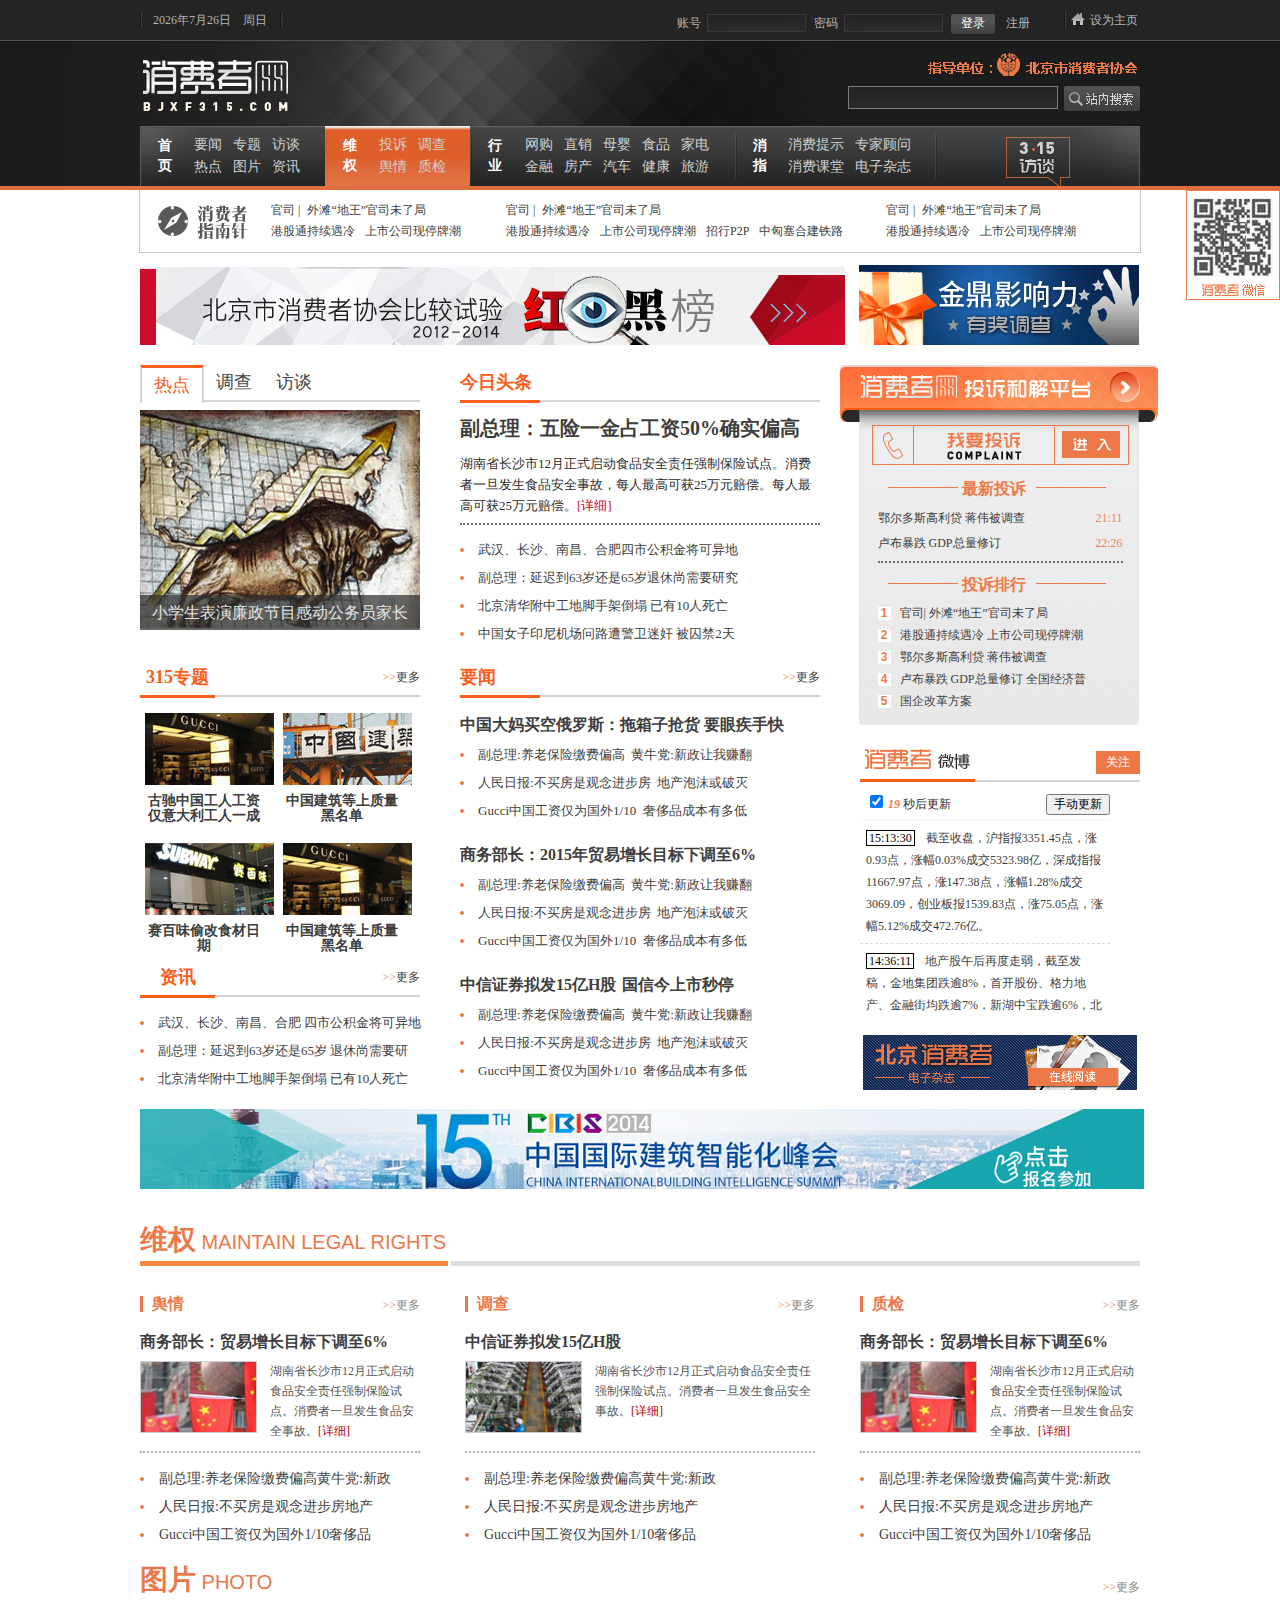
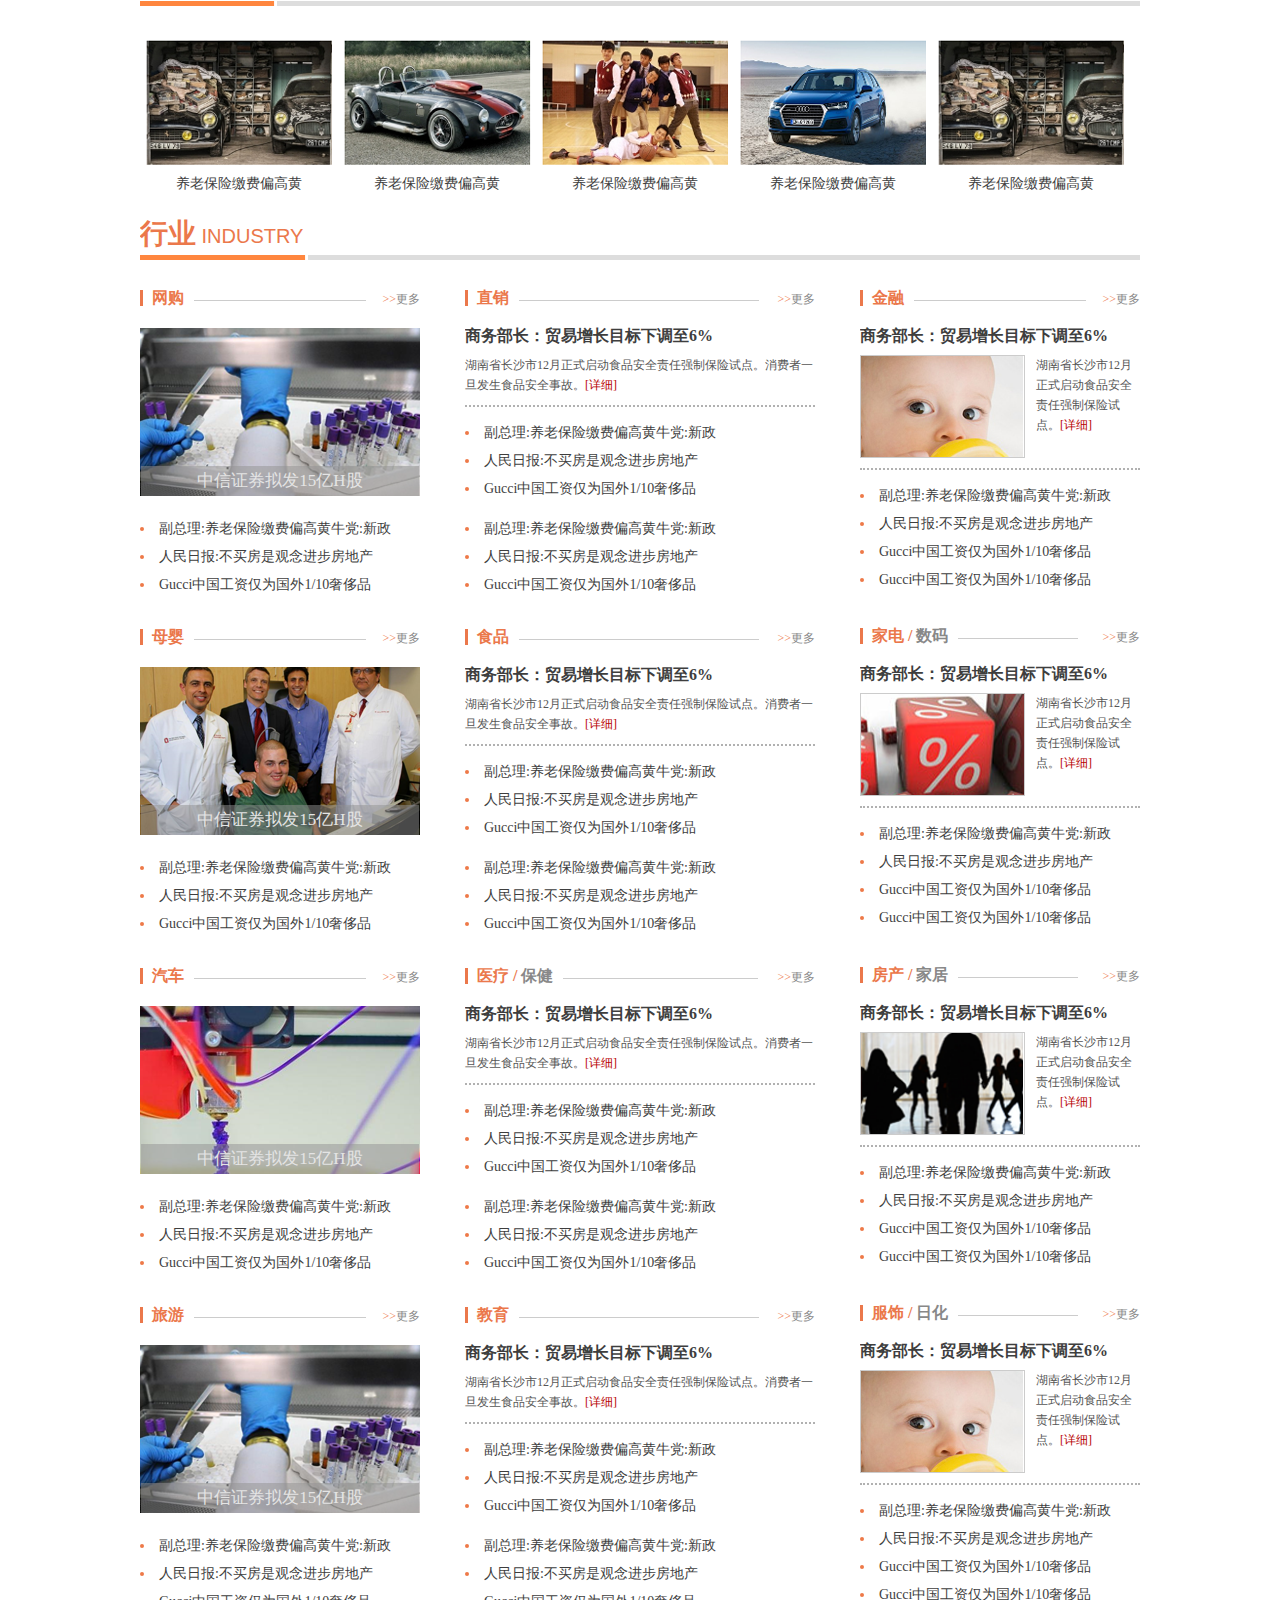
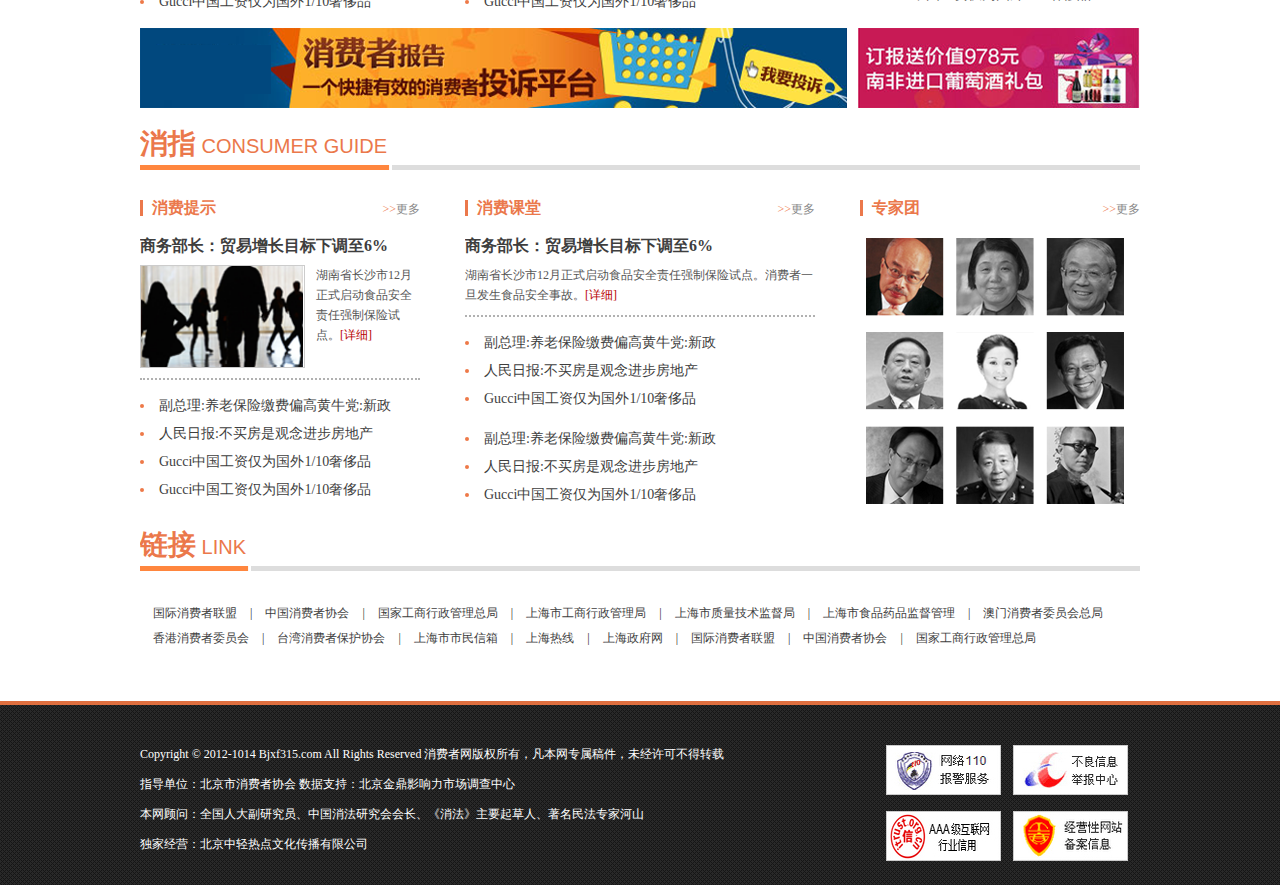
<file: index.html>
<!DOCTYPE>
<html>
<head>
	<meta http-equiv="Content-Type" content="text/html; charset=utf-8" />
	<title>消费者网</title>
	<link rel="stylesheet" type="text/css" href="css/style.css" />
	<!--[if IE 6]>
	<script src="js/DD_belatedPNG_0.0.8a-min.js" type="text/javascript"></script>
    <script type="text/javascript">
        DD_belatedPNG.fix('div, ul, img, li, input, dl');
    </script>
	<![endif]-->
	<script src="js/jquery-1.11.1.min.js" type="text/javascript"></script>
	<script src="js/FengTab.js" type="text/javascript"></script>
</head>

<body>
	<div class="top_k">
		<div class="top">
			<div class="top_tal">
				<span class="time">
				<script language=JavaScript> 
					<!--
					var y=new Date();
					var gy=y.getYear();
					var dName=new Array("周日","周一","周二","周三","周四","周五","周六");
					var mName=new Array("1月","2月","3月","4月","5月","6月","7月","8月","9月","10月","11月","12月");
					document.write(y.getFullYear() +"年"+ mName[y.getMonth()] + y.getDate() + "日"  + "　"  + dName[y.getDay()]);
					// -->
				</script>
				</span>			</div>
			<div class="time_r">&nbsp;</div>
			<div class="top_tar">
				<span class="sethome"><a onClick="this.style.behavior='url(#default#homepage)';this.setHomePage('http://www.21cbh.com');" href="javascript:void(0)" target="_self">设为主页</a></span>			</div>
			<div class="top_lg">
				<form action="" method="post" name="login" target="_self">
					账号<input class="inptxt" type="text" name="username">
					密码<input class="inptxt" type="password" name="pwd">
					<input class="inpbut" type="submit" name="dosubmit" value="登录">
					<a href="http://user.21cbh.com/register?redirect=http%3A%2F%2Fwww.21cbh.com%2F" target="_self">注册</a>
				</form>
			</div>
		</div>
	</div>
	
	<div class="header_k">
		<div class="header">
			<div class="headbar2">
				<div class="logo">
					<a href="">
						<img src="images/logo.png" alt="消费者网">
					</a>
				</div>
				<div class="siteso">
					<div class="siteimg"><img src="images/site.png" alt=""></div>
					<form action="" method="get">
						<input type="text" name="s" id="zn" class="ssoinp" value="">
						<button type="submit" class="ssobut"></button>
					</form>
				</div>
			</div>
			<div class="nav">
               <ul class="navmenu" id="navmenu">
                    <li class="n1">
						<div>
							<a href="index.html" class="nfw">首页</a>
						</div>
						<p>
							<a href="#">要闻</a>
							<a href="#">专题</a>
							<a href="#">访谈</a>
						</p>
                    	<p>
							<a href="#">热点</a>
							<a href="#">图片</a>
							<a href="#">资讯</a>
						</p>
					</li>
                    <li class="n2">
                    	<div>
							<a href="index.html" class="nfw">维权</a>
						</div>
						<p>
							<a href="#">投诉</a>
							<a href="#">调查</a>
						</p>
                    	<p>
							<a href="#">舆情</a>
							<a href="#">质检</a>
						</p>
					</li>
                    <li class="n3">
                    	<div>
							<a href="index.html" class="nfw">行业</a>
						</div>
						<p>
							<a href="#">网购</a>
							<a href="#">直销</a>
							<a href="#">母婴</a>
							<a href="#">食品</a>
							<a href="#">家电</a>
						</p>
                    	<p>
							<a href="#">金融</a>
							<a href="#">房产</a>
							<a href="#">汽车</a>
							<a href="#">健康</a>
							<a href="#">旅游</a>
						</p>
					</li>
                    <li class="n4">
                    	<div>
							<a href="index.html" class="nfw">消指</a>
						</div>
						<p>
							<a href="#">消费提示</a>
							<a href="#">专家顾问</a>
						</p>
                    	<p>
							<a href="#">消费课堂</a>
							<a href="#">电子杂志</a>
						</p>
					</li>
                    <li class="n5">
						<a href=""><img src="images/315.png"></a>
					</li>
			  </ul>
			</div>
		</div>
	</div>
	<div class="so21cbh">
		<div class="sowrap">
			<div class="sologo">
				<a href="" target="_blank">
					<img src="images/xfzn.png" width="95" height="45" alt="消费者指南针">
				</a>
			</div>
		
			<div class="sokey">
				<div id="SoKey" class="sokeylist" >
					<ul>
						<li>
							<p>
								<a href="#" target="_blank" title="官司">官司 |</a>
								<a href="#" target="_blank" title="外滩“地王”官司未了局">外滩“地王”官司未了局</a>
							</p>
							<p>
								<a href="#" target="_blank" title="港股通持续遇冷">港股通持续遇冷</a>&nbsp;
								<a href="#" target="_blank" title="上市公司现停牌潮">上市公司现停牌潮</a>
							</p>
						</li>  
						<li class="li2">
							<p>
								<a href="#" target="_blank" title="官司">官司 |</a>
								<a href="#" target="_blank" title="外滩“地王”官司未了局">外滩“地王”官司未了局</a>
							</p>
							<p>
								<a href="#" target="_blank" title="港股通持续遇冷">港股通持续遇冷</a>&nbsp;
								<a href="#" target="_blank" title="上市公司现停牌潮">上市公司现停牌潮</a>&nbsp;
								<a href="#" target="_blank" title="招行P2P">招行P2P</a>&nbsp;
								<a href="#" target="_blank" title="中匈塞合建铁路">中匈塞合建铁路</a>
							</p>
						</li>   
						<li>
							<p>
								<a href="#" target="_blank" title="官司">官司 |</a>
								<a href="#" target="_blank" title="外滩“地王”官司未了局">外滩“地王”官司未了局</a>
							</p>
							<p>
								<a href="#" target="_blank" title="港股通持续遇冷">港股通持续遇冷</a>&nbsp;
								<a href="#" target="_blank" title="上市公司现停牌潮">上市公司现停牌潮</a>
							</p>
						</li>    
					</ul> 
				</div>
			</div>
		</div>
	</div>
	<span class="blank12"></span>
	<!--广告1-->
	<div class="advs1">
		<div class="advs1l">
			<a href="#"><img src="images/advs1.png"></a>
		</div>
		<div class="advs1r">
			<a href="#"><img src="images/advs2.png"></a>
		</div>
	</div>
	
	<!--主体1-->
	<div class="main1">
		<div class="main1left">
			<div class="main1left1">
				<div class="title1">
					<dl class="title2">
						<dt>热点</dt>
						<dt>调查</dt>
						<dt>访谈</dt>
					</dl><div class="ddr">&nbsp;</div>
				</div>
				<div class="contentBox">
					<div>
						<a href=""><img src="images/redian.png"></a>
						<a href=""><p>小学生表演廉政节目感动公务员家长</p></a>
					</div>
					<div>
						<a href=""><img src="images/redian.png"></a>
						<a href=""><p>调查</p></a>
					</div>
					<div>
						<a href=""><img src="images/redian.png"></a>
						<a href=""><p>访谈</p></a>
					</div>
				</div>
			</div>
			<script>
			$(".main1left1").FengTab({titCell:".title2",mainCell:".contentBox",defaultIndex:0,trigger:"mouseover",titOnClassName:"hover",showtime:200});
			</script>
			<div class="main1left2">
				<div class="titlel1">
					<h1>315专题</h1>
					<a href=""><span><font color="ee7948">>></font>更多</span></a>
				</div>
				<div class="clear"></div>
				<dl>
					<dt>
						<a href=""><img src="images/zhuanti_03.png"></a>
						<a href=""><p>古驰中国工人工资仅意大利工人一成</p></a>
					</dt>
					<dt>
						<a href=""><img src="images/zhuanti_05.png"></a>
						<a href=""><p>中国建筑等上质量黑名单</p></a>
					</dt>
					<dt>
						<a href=""><img src="images/zhuanti_09.png"></a>
						<a href=""><p>赛百味偷改食材日期</p></a>
					</dt>
					<dt>
						<a href=""><img src="images/zhuanti_10.png"></a>
						<a href=""><p>中国建筑等上质量黑名单</p></a>
					</dt>
				</dl>
			</div>
			
			<div class="main1left3">
				<div class="titlel1">
					<h1>资讯</h1>
					<a href=""><span><font color="ee7948">>></font>更多</span></a>
				</div>
				<div class="clear"></div>
				<div class="main1center1bottom">
					<ul>
						<li><a href="">武汉、长沙、南昌、合肥</a>&nbsp;<a href="">四市公积金将可异地</a></li>
						<li><a href="">副总理：延迟到63岁还是65岁</a>&nbsp;<a href="">退休尚需要研</a></li>
						<li><a href="">北京清华附中工地脚手架倒塌</a>&nbsp;<a href="">已有10人死亡</a></li>
					</ul>
				</div>
			</div>
		</div>
		
		<div class="main1center">
			<div class="main1center1">
				<div class="titlem1">
					<h1>今日头条</h1>
				</div>
				<div class="clear"></div>
				<div class="main1center1top">
					<a href="#"><p class="title">副总理：五险一金占工资50%确实偏高</p></a>
					<p class="content">湖南省长沙市12月正式启动食品安全责任强制保险试点。消费者一旦发生食品安全事故，每人最高可获25万元赔偿。每人最高可获25万元赔偿。<a href="">[详细]</a></p>
				</div>
				<div class="main1center1bottom">
					<ul>
						<li><a href="">武汉、长沙、南昌、合肥四市公积金将可异地</a></li>
						<li><a href="">副总理：延迟到63岁还是65岁退休尚需要研究</a></li>
						<li><a href="">北京清华附中工地脚手架倒塌 已有10人死亡</a></li>
						<li><a href="">中国女子印尼机场问路遭警卫迷奸 被囚禁2天</a></li>
					</ul>
				</div>
			</div>
			<div class="main1center2">
				<div class="titlem1">
					<h1>要闻</h1>
					<a href=""><span><font color="ee7948">>></font>更多</span></a>
				</div>
				<span class="blank12"></span>
				<div class="main1center20">
					<a href="" class="titles">中国大妈买空俄罗斯：拖箱子抢货 要眼疾手快</a>
					<ul>
						<li>
							<a target="_blank" href="">副总理:养老保险缴费偏高</a>&nbsp;
							<a target="_blank" href="">黄牛党:新政让我赚翻</a>
						</li>
						<li>
							<a target="_blank" href="">人民日报:不买房是观念进步房</a>&nbsp;
							<a target="_blank" href="">地产泡沫或破灭</a>
						</li>
						<li>
							<a target="_blank" href="">Gucci中国工资仅为国外1/10</a>&nbsp;
							<a target="_blank" href="">奢侈品成本有多低</a>
						</li>
					</ul>
				</div>
				
				<div class="main1center20">
					<a href="" class="titles">商务部长：2015年贸易增长目标下调至6%</a>
					<ul>
						<li>
							<a target="_blank" href="">副总理:养老保险缴费偏高</a>&nbsp;
							<a target="_blank" href="">黄牛党:新政让我赚翻</a>
						</li>
						<li>
							<a target="_blank" href="">人民日报:不买房是观念进步房</a>&nbsp;
							<a target="_blank" href="">地产泡沫或破灭</a>
						</li>
						<li>
							<a target="_blank" href="">Gucci中国工资仅为国外1/10</a>&nbsp;
							<a target="_blank" href="">奢侈品成本有多低</a>
						</li>
					</ul>
				</div>
				
				<div class="main1center20">
					<a href="" class="titles">中信证券拟发15亿H股</a>&nbsp;
					<a href="" class="titles">国信今上市秒停</a>
					<ul>
						<li>
							<a target="_blank" href="">副总理:养老保险缴费偏高</a>&nbsp;
							<a target="_blank" href="">黄牛党:新政让我赚翻</a>
						</li>
						<li>
							<a target="_blank" href="">人民日报:不买房是观念进步房</a>&nbsp;
							<a target="_blank" href="">地产泡沫或破灭</a>
						</li>
						<li>
							<a target="_blank" href="">Gucci中国工资仅为国外1/10</a>&nbsp;
							<a target="_blank" href="">奢侈品成本有多低</a>
						</li>
					</ul>
				</div>
			</div>
		</div>
		
		<div class="main1right">
			<div class="main1right1">
				<div class="main1right1top">
					<p class="p1"><a href=""><img src="images/dianhua.png"></a></p>
					<p class="p2"><a href=""><img src="images/tousu.png"></a></p>
					<p class="p3"><a href=""><img src="images/jinru.png"></a></p>
				</div>
				<div class="main1right1middle">
					<span class="lineRED"></span><p class="ptitle"> &nbsp;最新投诉</p>&nbsp;<span class="lineRED"></span>
					<ul>
						<li>
							<a href="">鄂尔多斯高利贷 蒋伟被调查</a>          
							<span class="time">21:11</span>
						</li>
						<div class="clear"></div>
						<li>
							<a href="">卢布暴跌 GDP总量修订</a>               
							<span class="time">22:26</span>
						</li>
						
					</ul>
				</div>
				<div class="main1right1bottom">
					<span class="lineRED"></span><p class="ptitle"> &nbsp;投诉排行</p>&nbsp;<span class="lineRED"></span>
					<div class="clear"></div>
					<ol>
						<li><span>1</span><a href="">官司| 外滩“地王”官司未了局</a></li>
						<li><span>2</span><a href="">港股通持续遇冷 上市公司现停牌潮</a></li>
						<li><span>3</span><a href="">鄂尔多斯高利贷 蒋伟被调查 </a></li>
						<li><span>4</span><a href="">卢布暴跌 GDP总量修订 全国经济普</a></li>
						<li><span>5</span><a href="">国企改革方案</a></li>
					</ol>
				</div>
			</div>
			
			<div class="main1right2">
				<div class="titleMenu" >
						<h1><img src="images/weibo.png"></h1>
						<a href=""><span>关注</span></a>
				</div>
        		<span class="blank12"></span>
				<div class="weiboweixin" id="WeiboBox">
					<div class="newsplay normal on">
						<div class="zhibo_w" id="zhibo_w">
							<div class="zhibo_fun">
								<input type="button" class="zhibo_sdgx" value="手动更新" >
								<span class="zhibo_mg">
									<input type="checkbox" checked="checked" id="timers" name="timers">
									<strong class="Forange"><em id="timer">19</em> </strong>
									秒后更新
								</span>
							</div>
							<div id="zhibo_list" class="zhibo_list">
								<div class="zbd_i">
									<div class="zbd_i_c">
										<span class="zbd_i_time">15:13:30</span>
										<span class="zbd_i_txt">
											<a href="">截至收盘，沪指报3351.45点，涨0.93点，涨幅0.03%成交5323.98亿，深成指报11667.97点，涨147.38点，涨幅1.28%成交3069.09，创业板报1539.83点，涨75.05点，涨幅5.12%成交472.76亿。</a>
										</span>
									</div>
								</div>
								<div class="zbd_i">
									<div class="zbd_i_c">
										<span class="zbd_i_time">14:36:11</span>
										<span class="zbd_i_txt">
											<a href="">地产股午后再度走弱，截至发稿，金地集团跌逾8%，首开股份、格力地产、金融街均跌逾7%，新湖中宝跌逾6%，北辰实业等多股跌逾5%。</a>
										</span>
									</div>
								</div>
								<div class="zbd_i">
									<div class="zbd_i_c">
										<span class="zbd_i_time">14:33:24</span>
										<span class="zbd_i_txt">
											<a href="">针对市场传闻深港通即将在2015年五一前后开始，相关人士认为，深港通虽受市场期待，但目前仍无时间表。市场人士预计，2015年底或许才会开通。</a>
										</span>
									</div>
								</div>
								<div class="zbd_i">
									<div class="zbd_i_c">
										<span class="zbd_i_time">14:27:15</span>
										<span class="zbd_i_txt">
											<a href="">金城医药2014年业绩预增55%-75%，产品销量大增。</a>
										</span>
									</div>
								</div>
								<div class="zbd_i">
									<div class="zbd_i_c">
										<span class="zbd_i_time">14:19:44</span>
										<span class="zbd_i_txt">
											<a href="">创业板指午后再度拉升，截至发稿，涨4.05%，报1524.17点。</a>
										</span>
									</div>
								</div>
								<div class="zbd_i">
									<div class="zbd_i_c">
										<span class="zbd_i_time">14:06:29</span>
										<span class="zbd_i_txt">
											<a href="">1月6日午间，振东制药发布公告称，其于2014年11月公布的对苍源股份的收购计划因故终止。</a>
										</span>
									</div>
								</div>
							</div>
							<p id="zhibo_more" class="zhibo_more"><a target="_blank" href="http://money.21cbh.com/newslive/">查看更多</a></p>
						</div>
					</div>
				</div>
    		</div>
			
			<div class="main1right3">
				<a href=""><img src="images/advsr.png"></a>
			</div>
		</div>
	</div>
	<span class="blank20"></span>
	<!--广告2-->
	<div class="advs1">
		<a href=""><img src="images/advs_03.png"></a>
	</div>
	<span class="blank12"></span>
	
	
	<!--主体2维权-->
	
	<div class="main2">
    	<div class="bigtitle">
			<strong>
				<a href="">维权<span>&nbsp;MAINTAIN LEGAL RIGHTS</span></a>
			</strong>
			<div class="Tsgg"></div>
		</div>
    	<span class="blank30"></span>
        <div class="colL">
			<div class="piece3">
				<div class="titlebar2">
					<strong><a href="">舆情</a></strong>
					<a href="" class="mores"><font color="ee7948">>></font>更多</a>
				</div>
				<span class="blank12"></span>
				<ul class="HTitlePicSum">
					<li>
						<a class="titles" href="" target="_blank">商务部长：贸易增长目标下调至6%</a>             				<a href="" target="_blank" title="">
						<img width="115" height="70" src="images/tupian_03.png" alt=""></a>
						<p>湖南省长沙市12月正式启动食品安全责任强制保险试点。消费者一旦发生食品安全事故。<a href="">[详细]</a></p>
					</li>
				</ul>
				<span class="hline"></span>
				<span class="blank12"></span>
				<ul class="TitleLink F12">
					<li>
						<a target="_blank" href="">副总理:养老保险缴费偏高黄牛党:新政</a>
					</li>
					<li>
						<a target="_blank" href="">人民日报:不买房是观念进步房地产</a>
					</li>
					<li>
						<a target="_blank" href="">Gucci中国工资仅为国外1/10奢侈品</a>
					</li>
				</ul>
			</div>
    	</div>
		<div class="colM">
			<div class="piece3">
				<div class="titlebar2">
					<strong><a href="">调查</a></strong>
					<a href="" class="mores"><font color="ee7948">>></font>更多</a>
				</div>
				<span class="blank12"></span>
				<ul class="HTitlePicSum">
					<li>
						<a class="titles" href="" target="_blank">中信证券拟发15亿H股</a>             		
						<a href="" target="_blank" title=""><img width="115" height="70" src="images/tupian_05.png" alt=""></a>
						<p style="width:220px;">湖南省长沙市12月正式启动食品安全责任强制保险试点。消费者一旦发生食品安全事故。<a href="">[详细]</a></p>
					</li>
				</ul>
				<span class="hline" style="height: 18px;"></span>
				<span class="blank12"></span>
				<ul class="TitleLink F12">
					<li>
						<a target="_blank" href="">副总理:养老保险缴费偏高黄牛党:新政</a>
					</li>
					<li>
						<a target="_blank" href="">人民日报:不买房是观念进步房地产</a>
					</li>
					<li>
						<a target="_blank" href="">Gucci中国工资仅为国外1/10奢侈品</a>
					</li>
				</ul>
			</div>
    	</div>
        <div class="colR">
			<div class="piece3">
				<div class="titlebar2">
					<strong><a href="">质检</a></strong>
					<a href="" class="mores"><font color="ee7948">>></font>更多</a>
				</div>
				<span class="blank12"></span>
				<ul class="HTitlePicSum">
					<li>
						<a class="titles" href="" target="_blank">商务部长：贸易增长目标下调至6%</a>	
						<a href="" target="_blank" title="">
						<img width="115" height="70" src="images/tupian_03.png" alt=""></a>
						<p>湖南省长沙市12月正式启动食品安全责任强制保险试点。消费者一旦发生食品安全事故。<a href="">[详细]</a></p>
					</li>
				</ul>
				<span class="hline"></span>
				<span class="blank12"></span>
				<ul class="TitleLink F12">
					<li>
						<a target="_blank" href="">副总理:养老保险缴费偏高黄牛党:新政</a>
					</li>
					<li>
						<a target="_blank" href="">人民日报:不买房是观念进步房地产</a>
					</li>
					<li>
						<a target="_blank" href="">Gucci中国工资仅为国外1/10奢侈品</a>
					</li>
				</ul>
			</div>
    	</div>
           
	</div>	
	<span class="blank12"></span>
	
	<!--主体3图片-->
	<div class="main3">
    	<div class="bigtitle">
			<strong>
				<a href="">图片<span>&nbsp;PHOTO</span></a>
			</strong>
			<a href="" class="mores"><font color="ee7948">>></font>更多</a>
			<div class="Tsgg"></div>
		</div>
    	<span class="blank30"></span>
        
		<ul>
			<li>
				<a href=""><img src="images/tupian_09.png"></a>
				<a href=""><p>养老保险缴费偏高黄</p></a>
			</li>
			<li>
				<a href=""><img src="images/tupian_11.png"></a>
				<a href=""><p>养老保险缴费偏高黄</p></a>
			</li>
			<li>
				<a href=""><img src="images/tupian_13.png"></a>
				<a href=""><p>养老保险缴费偏高黄</p></a>
			</li>
			<li>
				<a href=""><img src="images/tupian_15.png"></a>
				<a href=""><p>养老保险缴费偏高黄</p></a>
			</li>
			<li>
				<a href=""><img src="images/tupian_09.png"></a>
				<a href=""><p>养老保险缴费偏高黄</p></a>
			</li>
		</ul>
        
           
	</div>
	<span class="blank12"></span>
	
	<!--主体4行业-->
	<div class="main4">
		<div class="bigtitle">
			<strong>
				<a href="">行业<span>&nbsp;INDUSTRY</span></a>
			</strong>
			<div class="Tsgg"></div>
		</div>
    	<span class="blank30"></span>
		
		<div class="colL">
			<div class="piece3">
				<div class="titlebar2">
					<strong><a href="">网购</a></strong>
					<span class="lineL"></span>
					<a href="" class="mores"><font color="ee7948">>></font>更多</a>
				</div>
				<span class="blank20"></span>
				<div class="piece3TOP">
					<a href=""><img src="images/hangye_03.png"></a>
					<a href=""><p>中信证券拟发15亿H股</p></a>
				</div>
				<span class="blank20"></span>
				<ul class="TitleLink F12">
					<li>
						<a target="_blank" href="">副总理:养老保险缴费偏高黄牛党:新政</a>
					</li>
					<li>
						<a target="_blank" href="">人民日报:不买房是观念进步房地产</a>
					</li>
					<li>
						<a target="_blank" href="">Gucci中国工资仅为国外1/10奢侈品</a>
					</li>
				</ul>
			</div>
			<span class="blank30"></span>
			<div class="piece3">
				<div class="titlebar2">
					<strong><a href="">母婴</a></strong>
					<span class="lineL"></span>
					<a href="" class="mores"><font color="ee7948">>></font>更多</a>
				</div>
				<span class="blank20"></span>
				<div class="piece3TOP">
					<a href=""><img src="images/hangye_06.png"></a>
					<a href=""><p>中信证券拟发15亿H股</p></a>
				</div>
				<span class="blank20"></span>
				<ul class="TitleLink F12">
					<li>
						<a target="_blank" href="">副总理:养老保险缴费偏高黄牛党:新政</a>
					</li>
					<li>
						<a target="_blank" href="">人民日报:不买房是观念进步房地产</a>
					</li>
					<li>
						<a target="_blank" href="">Gucci中国工资仅为国外1/10奢侈品</a>
					</li>
				</ul>
			</div>
			<span class="blank30"></span>
			<div class="piece3">
				<div class="titlebar2">
					<strong><a href="">汽车</a></strong>
					<span class="lineL"></span>
					<a href="" class="mores"><font color="ee7948">>></font>更多</a>
				</div>
				<span class="blank20"></span>
				<div class="piece3TOP">
					<a href=""><img src="images/hangye_08.png"></a>
					<a href=""><p>中信证券拟发15亿H股</p></a>
				</div>
				<span class="blank20"></span>
				<ul class="TitleLink F12">
					<li>
						<a target="_blank" href="">副总理:养老保险缴费偏高黄牛党:新政</a>
					</li>
					<li>
						<a target="_blank" href="">人民日报:不买房是观念进步房地产</a>
					</li>
					<li>
						<a target="_blank" href="">Gucci中国工资仅为国外1/10奢侈品</a>
					</li>
				</ul>
			</div>
			<span class="blank30"></span>
			<div class="piece3">
				<div class="titlebar2">
					<strong><a href="">旅游</a></strong>
					<span class="lineL"></span>
					<a href="" class="mores"><font color="ee7948">>></font>更多</a>
				</div>
				<span class="blank20"></span>
				<div class="piece3TOP">
					<a href=""><img src="images/hangye_03.png"></a>
					<a href=""><p>中信证券拟发15亿H股</p></a>
				</div>
				<span class="blank20"></span>
				<ul class="TitleLink F12">
					<li>
						<a target="_blank" href="">副总理:养老保险缴费偏高黄牛党:新政</a>
					</li>
					<li>
						<a target="_blank" href="">人民日报:不买房是观念进步房地产</a>
					</li>
					<li>
						<a target="_blank" href="">Gucci中国工资仅为国外1/10奢侈品</a>
					</li>
				</ul>
			</div>
		</div>
		<div class="colM">
			<div class="piece3">
				<div class="titlebar2">
					<strong><a href="">直销</a></strong>
					<span class="lineM"></span>
					<a href="" class="mores"><font color="ee7948">>></font>更多</a>
				</div>
				<span class="blank12"></span>
				<ul class="HTitlePicSum">
					<li>
						<a class="titles" href="" target="_blank">商务部长：贸易增长目标下调至6%</a>	
						<span>湖南省长沙市12月正式启动食品安全责任强制保险试点。消费者一旦发生食品安全事故。<a href="">[详细]</a></span>
					</li>
				</ul>
				<span class="hline"></span>
				<span class="blank12"></span>
				<ul class="TitleLink F12">
					<li>
						<a target="_blank" href="">副总理:养老保险缴费偏高黄牛党:新政</a>
					</li>
					<li>
						<a target="_blank" href="">人民日报:不买房是观念进步房地产</a>
					</li>
					<li>
						<a target="_blank" href="">Gucci中国工资仅为国外1/10奢侈品</a>
					</li>
				</ul>
				<span class="blank12"></span>
				<ul class="TitleLink F12">
					<li>
						<a target="_blank" href="">副总理:养老保险缴费偏高黄牛党:新政</a>
					</li>
					<li>
						<a target="_blank" href="">人民日报:不买房是观念进步房地产</a>
					</li>
					<li>
						<a target="_blank" href="">Gucci中国工资仅为国外1/10奢侈品</a>
					</li>
				</ul>
			</div>
			<span class="blank30"></span>
			<div class="piece3">
				<div class="titlebar2">
					<strong><a href="">食品</a></strong>
					<span class="lineM"></span>
					<a href="" class="mores"><font color="ee7948">>></font>更多</a>
				</div>
				<span class="blank12"></span>
				<ul class="HTitlePicSum">
					<li>
						<a class="titles" href="" target="_blank">商务部长：贸易增长目标下调至6%</a>	
						<span>湖南省长沙市12月正式启动食品安全责任强制保险试点。消费者一旦发生食品安全事故。<a href="">[详细]</a></span>
					</li>
				</ul>
				<span class="hline"></span>
				<span class="blank12"></span>
				<ul class="TitleLink F12">
					<li>
						<a target="_blank" href="">副总理:养老保险缴费偏高黄牛党:新政</a>
					</li>
					<li>
						<a target="_blank" href="">人民日报:不买房是观念进步房地产</a>
					</li>
					<li>
						<a target="_blank" href="">Gucci中国工资仅为国外1/10奢侈品</a>
					</li>
				</ul>
				<span class="blank12"></span>
				<ul class="TitleLink F12">
					<li>
						<a target="_blank" href="">副总理:养老保险缴费偏高黄牛党:新政</a>
					</li>
					<li>
						<a target="_blank" href="">人民日报:不买房是观念进步房地产</a>
					</li>
					<li>
						<a target="_blank" href="">Gucci中国工资仅为国外1/10奢侈品</a>
					</li>
				</ul>
			</div>
			<span class="blank30"></span>
			<div class="piece3">
				<div class="titlebar2">
					<strong><a href="">医疗</a> / <a href="" class="nor">保健</a></strong> 
					<span class="lineMnor"></span>
					<a href="" class="mores"><font color="ee7948">>></font>更多</a>
				</div>
				<span class="blank12"></span>
				<ul class="HTitlePicSum">
					<li>
						<a class="titles" href="" target="_blank">商务部长：贸易增长目标下调至6%</a>	
						<span>湖南省长沙市12月正式启动食品安全责任强制保险试点。消费者一旦发生食品安全事故。<a href="">[详细]</a></span>
					</li>
				</ul>
				<span class="hline"></span>
				<span class="blank12"></span>
				<ul class="TitleLink F12">
					<li>
						<a target="_blank" href="">副总理:养老保险缴费偏高黄牛党:新政</a>
					</li>
					<li>
						<a target="_blank" href="">人民日报:不买房是观念进步房地产</a>
					</li>
					<li>
						<a target="_blank" href="">Gucci中国工资仅为国外1/10奢侈品</a>
					</li>
				</ul>
				<span class="blank12"></span>
				<ul class="TitleLink F12">
					<li>
						<a target="_blank" href="">副总理:养老保险缴费偏高黄牛党:新政</a>
					</li>
					<li>
						<a target="_blank" href="">人民日报:不买房是观念进步房地产</a>
					</li>
					<li>
						<a target="_blank" href="">Gucci中国工资仅为国外1/10奢侈品</a>
					</li>
				</ul>
			</div>
			<span class="blank30"></span>
			<div class="piece3">
				<div class="titlebar2">
					<strong><a href="">教育</a></strong>
					<span class="lineM"></span>
					<a href="" class="mores"><font color="ee7948">>></font>更多</a>
				</div>
				<span class="blank12"></span>
				<ul class="HTitlePicSum">
					<li>
						<a class="titles" href="" target="_blank">商务部长：贸易增长目标下调至6%</a>	
						<span>湖南省长沙市12月正式启动食品安全责任强制保险试点。消费者一旦发生食品安全事故。<a href="">[详细]</a></span>
					</li>
				</ul>
				<span class="hline"></span>
				<span class="blank12"></span>
				<ul class="TitleLink F12">
					<li>
						<a target="_blank" href="">副总理:养老保险缴费偏高黄牛党:新政</a>
					</li>
					<li>
						<a target="_blank" href="">人民日报:不买房是观念进步房地产</a>
					</li>
					<li>
						<a target="_blank" href="">Gucci中国工资仅为国外1/10奢侈品</a>
					</li>
				</ul>
				<span class="blank12"></span>
				<ul class="TitleLink F12">
					<li>
						<a target="_blank" href="">副总理:养老保险缴费偏高黄牛党:新政</a>
					</li>
					<li>
						<a target="_blank" href="">人民日报:不买房是观念进步房地产</a>
					</li>
					<li>
						<a target="_blank" href="">Gucci中国工资仅为国外1/10奢侈品</a>
					</li>
				</ul>
			</div>
		</div>
		<div class="colR">
			<div class="piece3">
				<div class="titlebar2">
					<strong><a href="">金融</a></strong>
					<span class="lineL"></span>
					<a href="" class="mores"><font color="ee7948">>></font>更多</a>
				</div>
				<span class="blank12"></span>
				<ul class="HTitlePicSum">
					<li>
						<a class="titles" href="" target="_blank">商务部长：贸易增长目标下调至6%</a>	
						<a href="" target="_blank" title="">
						<img width="163" height="101" src="images/hyr_06.png" alt=""></a>
						<p class="pp">湖南省长沙市12月正式启动食品安全责任强制保险试点。<a href="">[详细]</a></p>
					</li>
				</ul>
				<span class="hline"></span>
				<span class="blank12"></span>
				<ul class="TitleLink F12">
					<li>
						<a target="_blank" href="">副总理:养老保险缴费偏高黄牛党:新政</a>
					</li>
					<li>
						<a target="_blank" href="">人民日报:不买房是观念进步房地产</a>
					</li>
					<li>
						<a target="_blank" href="">Gucci中国工资仅为国外1/10奢侈品</a>
					</li>
					<li>
						<a target="_blank" href="">Gucci中国工资仅为国外1/10奢侈品</a>
					</li>
				</ul>
			</div>
			<span class="blank31"></span>
			<div class="piece3">
				<div class="titlebar2">
					<strong><a href="">家电</a> / <a href="" class="nor">数码</a></strong> 
					<span class="lineLnor"></span>
					<a href="" class="mores"><font color="ee7948">>></font>更多</a>
				</div>
				<span class="blank12"></span>
				<ul class="HTitlePicSum">
					<li>
						<a class="titles" href="" target="_blank">商务部长：贸易增长目标下调至6%</a>	
						<a href="" target="_blank" title="">
						<img width="163" height="101" src="images/hyr_11.png" alt=""></a>
						<p class="pp">湖南省长沙市12月正式启动食品安全责任强制保险试点。<a href="">[详细]</a></p>
					</li>
				</ul>
				<span class="hline"></span>
				<span class="blank12"></span>
				<ul class="TitleLink F12">
					<li>
						<a target="_blank" href="">副总理:养老保险缴费偏高黄牛党:新政</a>
					</li>
					<li>
						<a target="_blank" href="">人民日报:不买房是观念进步房地产</a>
					</li>
					<li>
						<a target="_blank" href="">Gucci中国工资仅为国外1/10奢侈品</a>
					</li>
					<li>
						<a target="_blank" href="">Gucci中国工资仅为国外1/10奢侈品</a>
					</li>
				</ul>
			</div>
			<span class="blank31"></span>
			<div class="piece3">
				<div class="titlebar2">
					<strong><a href="">房产</a> / <a href="" class="nor">家居</a></strong> 
					<span class="lineLnor"></span>
					<a href="" class="mores"><font color="ee7948">>></font>更多</a>
				</div>
				<span class="blank12"></span>
				<ul class="HTitlePicSum">
					<li>
						<a class="titles" href="" target="_blank">商务部长：贸易增长目标下调至6%</a>	
						<a href="" target="_blank" title="">
						<img width="163" height="101" src="images/hyr_15.png" alt=""></a>
						<p class="pp">湖南省长沙市12月正式启动食品安全责任强制保险试点。<a href="">[详细]</a></p>
					</li>
				</ul>
				<span class="hline"></span>
				<span class="blank12"></span>
				<ul class="TitleLink F12">
					<li>
						<a target="_blank" href="">副总理:养老保险缴费偏高黄牛党:新政</a>
					</li>
					<li>
						<a target="_blank" href="">人民日报:不买房是观念进步房地产</a>
					</li>
					<li>
						<a target="_blank" href="">Gucci中国工资仅为国外1/10奢侈品</a>
					</li>
					<li>
						<a target="_blank" href="">Gucci中国工资仅为国外1/10奢侈品</a>
					</li>
				</ul>
			</div>
			<span class="blank31"></span>
			<div class="piece3">
				<div class="titlebar2">
					<strong><a href="">服饰</a> / <a href="" class="nor">日化</a></strong> 
					<span class="lineLnor"></span>
					<a href="" class="mores"><font color="ee7948">>></font>更多</a>
				</div>
				<span class="blank12"></span>
				<ul class="HTitlePicSum">
					<li>
						<a class="titles" href="" target="_blank">商务部长：贸易增长目标下调至6%</a>	
						<a href="" target="_blank" title="">
						<img width="163" height="101" src="images/hyr_06.png" alt=""></a>
						<p class="pp">湖南省长沙市12月正式启动食品安全责任强制保险试点。<a href="">[详细]</a></p>
					</li>
				</ul>
				<span class="hline"></span>
				<span class="blank12"></span>
				<ul class="TitleLink F12">
					<li>
						<a target="_blank" href="">副总理:养老保险缴费偏高黄牛党:新政</a>
					</li>
					<li>
						<a target="_blank" href="">人民日报:不买房是观念进步房地产</a>
					</li>
					<li>
						<a target="_blank" href="">Gucci中国工资仅为国外1/10奢侈品</a>
					</li>
					<li>
						<a target="_blank" href="">Gucci中国工资仅为国外1/10奢侈品</a>
					</li>
				</ul>
			</div>
		</div>
	</div>
	
	<span class="blank12"></span>
	<!--广告3-->
	<div class="advs1">
		<div class="advs1l">
			<a href="#"><img src="images/advs_04.png"></a>
		</div>
		<div class="advs1r">
			<a href="#"><img src="images/advs_05.png"></a>
		</div>
	</div>
	
	<span class="blank12"></span>
	
	<!--主体5消指-->
	<div class="main5">
		<div class="bigtitle">
			<strong>
				<a href="">消指<span>&nbsp;CONSUMER GUIDE</span></a>
			</strong>
			<div class="Tsgg"></div>
		</div>
    	<span class="blank30"></span>
		
		<div class="colL">
			<div class="piece3">
				<div class="titlebar2">
					<strong><a href="">消费提示</a></strong> 
					<a href="" class="mores"><font color="ee7948">>></font>更多</a>
				</div>
				<span class="blank12"></span>
				<ul class="HTitlePicSum">
					<li>
						<a class="titles" href="" target="_blank">商务部长：贸易增长目标下调至6%</a>	
						<a href="" target="_blank" title="">
						<img width="163" height="101" src="images/hyr_15.png" alt=""></a>
						<p class="pp">湖南省长沙市12月正式启动食品安全责任强制保险试点。<a href="">[详细]</a></p>
					</li>
				</ul>
				<span class="hline"></span>
				<span class="blank12"></span>
				<ul class="TitleLink F12">
					<li>
						<a target="_blank" href="">副总理:养老保险缴费偏高黄牛党:新政</a>
					</li>
					<li>
						<a target="_blank" href="">人民日报:不买房是观念进步房地产</a>
					</li>
					<li>
						<a target="_blank" href="">Gucci中国工资仅为国外1/10奢侈品</a>
					</li>
					<li>
						<a target="_blank" href="">Gucci中国工资仅为国外1/10奢侈品</a>
					</li>
				</ul>
			</div>
		</div>
		
		<div class="colM">
			<div class="piece3">
				<div class="titlebar2">
					<strong><a href="">消费课堂</a></strong>
					<a href="" class="mores"><font color="ee7948">>></font>更多</a>
				</div>
				<span class="blank12"></span>
				<ul class="HTitlePicSum">
					<li>
						<a class="titles" href="" target="_blank">商务部长：贸易增长目标下调至6%</a>	
						<span>湖南省长沙市12月正式启动食品安全责任强制保险试点。消费者一旦发生食品安全事故。<a href="">[详细]</a></span>
					</li>
				</ul>
				<span class="hline"></span>
				<span class="blank12"></span>
				<ul class="TitleLink F12">
					<li>
						<a target="_blank" href="">副总理:养老保险缴费偏高黄牛党:新政</a>
					</li>
					<li>
						<a target="_blank" href="">人民日报:不买房是观念进步房地产</a>
					</li>
					<li>
						<a target="_blank" href="">Gucci中国工资仅为国外1/10奢侈品</a>
					</li>
				</ul>
				<span class="blank12"></span>
				<ul class="TitleLink F12">
					<li>
						<a target="_blank" href="">副总理:养老保险缴费偏高黄牛党:新政</a>
					</li>
					<li>
						<a target="_blank" href="">人民日报:不买房是观念进步房地产</a>
					</li>
					<li>
						<a target="_blank" href="">Gucci中国工资仅为国外1/10奢侈品</a>
					</li>
				</ul>
			</div>
		</div>
		
		<div class="colR">
			<div class="piece3">
				<div class="titlebar2">
					<strong><a href="">专家团</a></strong> 
					<a href="" class="mores"><font color="ee7948">>></font>更多</a>
				</div>
				<span class="blank12"></span>
				<ul class="Professional">
					<li><a href=""><img src="images/zhuanjia1.png"></a></li>
					<li><a href=""><img src="images/zhuanjia2.png"></a></li>
					<li><a href=""><img src="images/zhuanjia3.png"></a></li>
					<li><a href=""><img src="images/zhuanjia4.png"></a></li>
					<li><a href=""><img src="images/zhuanjia5.png"></a></li>
					<li><a href=""><img src="images/zhuanjia6.png"></a></li>
					<li><a href=""><img src="images/zhuanjia7.png"></a></li>
					<li><a href=""><img src="images/zhuanjia8.png"></a></li>
					<li><a href=""><img src="images/zhuanjia9.png"></a></li>
				</ul>
			</div>
		</div>
	</div>
	
	
	<span class="blank12"></span>
	
	<!--友情链接-->
	<div class="main6">
		<div class="bigtitle">
			<strong>
				<a href="">链接<span>&nbsp;LINK</span></a>
			</strong>
			<div class="Tsgg"></div>
		</div>
    	<span class="blank30"></span>
		<ul>
			<li><a href="">国际消费者联盟</a><span>|</span></li>
			<li><a href="">中国消费者协会</a><span>|</span></li>
			<li><a href="">国家工商行政管理总局</a><span>|</span></li>
			<li><a href="">上海市工商行政管理局</a><span>|</span></li>
			<li><a href="">上海市质量技术监督局</a><span>|</span></li>
			<li><a href="">上海市食品药品监督管理</a><span>|</span></li>
			<li><a href="">澳门消费者委员会总局</a></li>
		</ul>
		<div class="clear"></div>
		<ul>
			<li><a href="">香港消费者委员会</a><span>|</span></li>
			<li><a href="">台湾消费者保护协会</a><span>|</span></li>
			<li><a href="">上海市市民信箱</a><span>|</span></li>
			<li><a href="">上海热线</a><span>|</span></li>
			<li><a href="">上海政府网</a><span>|</span></li>
			<li><a href="">国际消费者联盟</a><span>|</span></li>
			<li><a href="">中国消费者协会</a><span>|</span></li>
			<li><a href="">国家工商行政管理总局</a></li>
		</ul>
	</div>
	
	<span class="blank50"></span>
	
	<!--底部-->
	<div class="footer_k">
		<span class="blank31"></span>
		<div class="footer">
			<div class="footerLeft">
				<p>Copyright &copy; 2012-1014 Bjxf315.com All Rights Reserved 消费者网版权所有，凡本网专属稿件，未经许可不得转载</p>
				<p>指导单位：北京市消费者协会 数据支持：北京金鼎影响力市场调查中心</p>
				<p>本网顾问：全国人大副研究员、中国消法研究会会长、《消法》主要起草人、著名民法专家河山</p>
				<p>独家经营：北京中轻热点文化传播有限公司</p>
			</div>
			<div class="footerRight">
				<ul>
					<li><a href=""><img src="images/copy1.png"></a></li>
					<li><a href=""><img src="images/copy2.png"></a></li>
					<li><a href=""><img src="images/copy3.png"></a></li>
					<li><a href=""><img src="images/copy4.png"></a></li>
				</ul>
			</div>
		</div>
	</div>
	
	<div class="weixin">
		<a href=""><img src="images/weixin.png"></a>
		<a href=""><img src="images/weixin1.png"></a>
	</div>
</body>
</html>
</file>
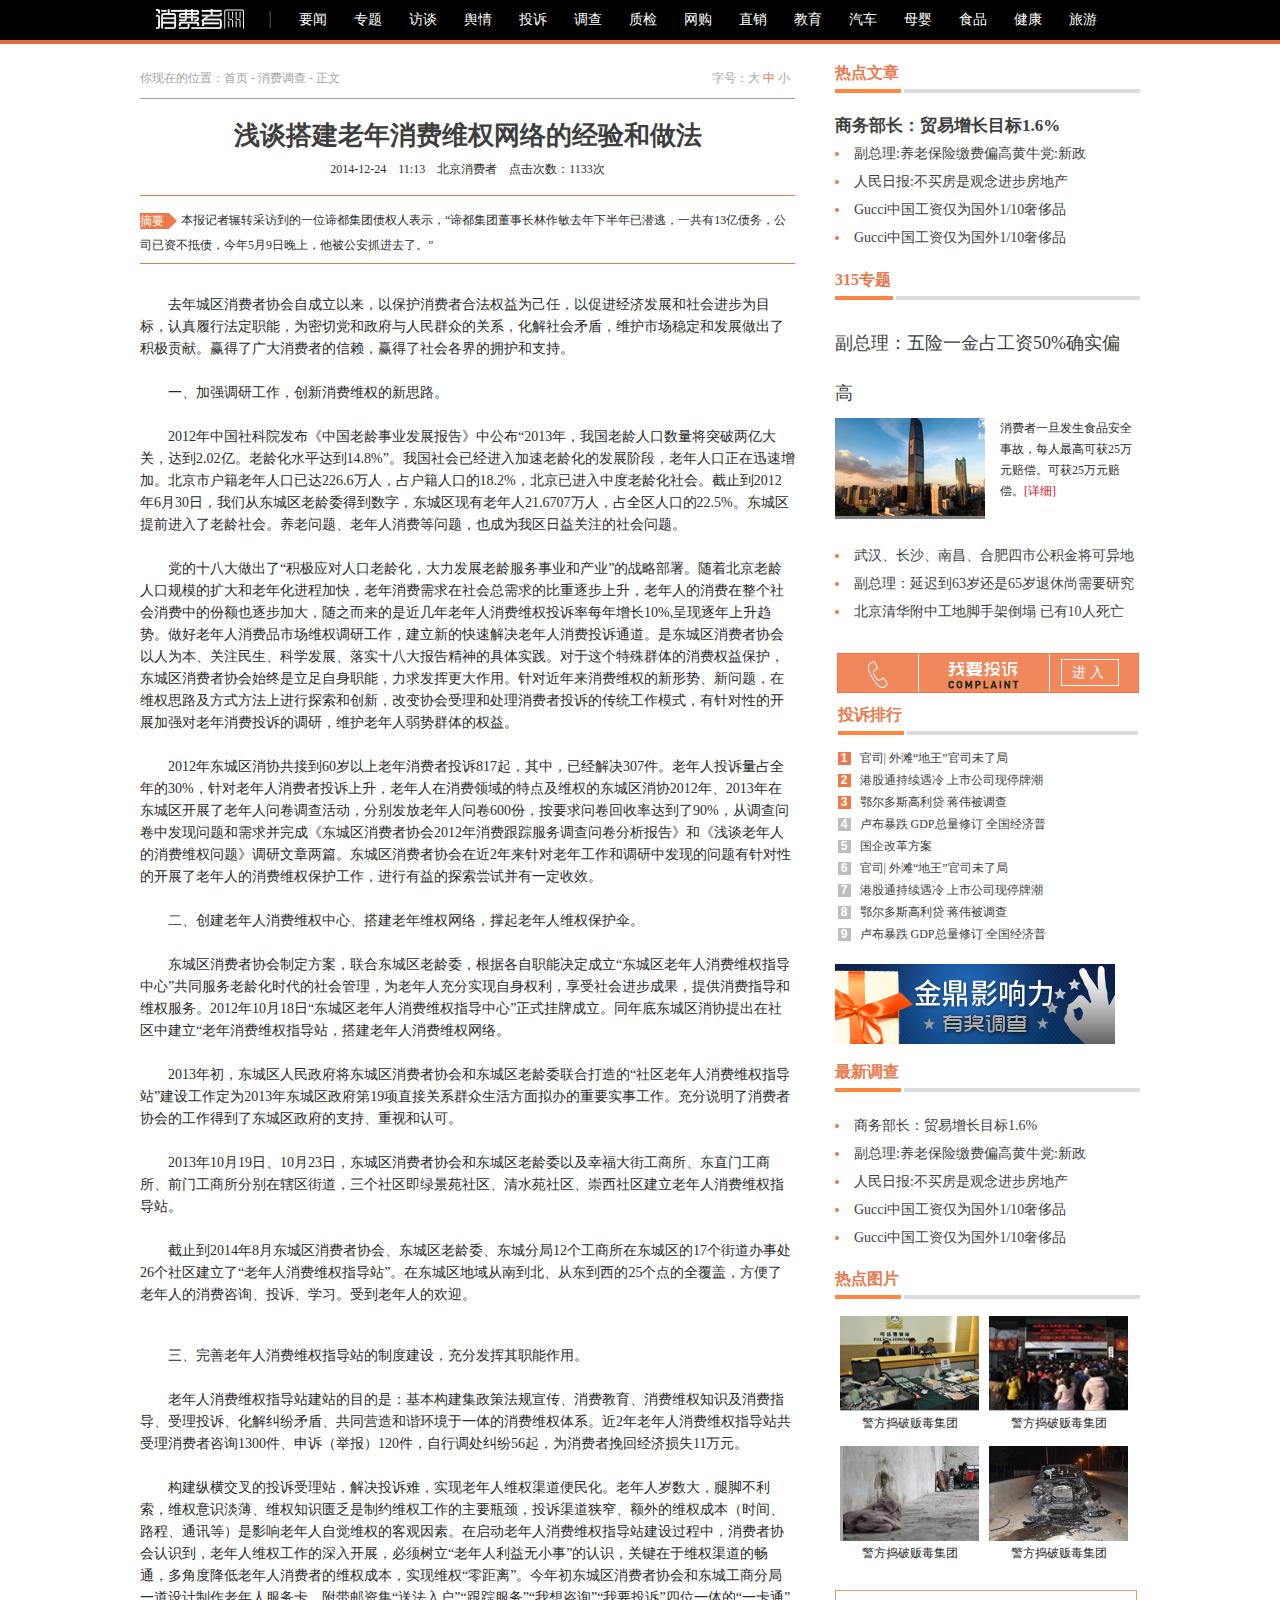
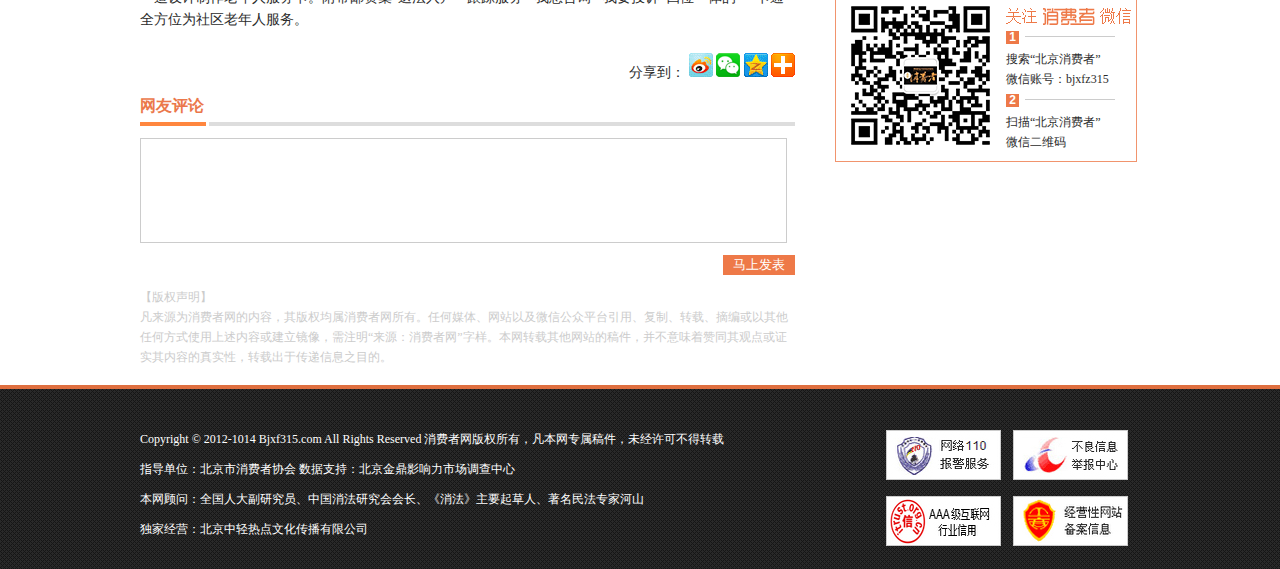
<file: article.html>
﻿<!DOCTYPE>
<html>
<head>
	<meta http-equiv="Content-Type" content="text/html; charset=utf-8" />
	<title>详情页--消费者网</title>
	<link rel="stylesheet" type="text/css" href="css/style.css" />
	<!--[if IE 6]>
	<script src="js/DD_belatedPNG_0.0.8a-min.js" type="text/javascript"></script>
    <script type="text/javascript">
        DD_belatedPNG.fix('div, ul, img, li, input, dl');
    </script>
	<![endif]-->
	<script src="js/jquery-1.11.1.min.js" type="text/javascript"></script>
	<script src="js/FengTab.js" type="text/javascript"></script>
</head>

<body>
	<div class="top_art_k">
    	<div class="topArt">
        	<div class="logoArt">
            	<a href=""><img src="images/logoart.png"></a> 
            </div>
            <div class="time_r">&nbsp;</div>
            <div class="navArt">
            	<ul>
                	<li><a href="">要闻</a></li>
                    <li><a href="">专题</a></li>
                    <li><a href="">访谈</a></li>
                    <li><a href="">舆情</a></li>
                    <li><a href="">投诉</a></li>
                    <li><a href="">调查</a></li>
                    <li><a href="">质检</a></li>
                    <li><a href="">网购</a></li>
                    <li><a href="">直销</a></li>
                    <li><a href="">教育</a></li>
                    <li><a href="">汽车</a></li>
                    <li><a href="">母婴</a></li>
                    <li><a href="">食品</a></li>
                    <li><a href="">健康</a></li>
                    <li><a href="">旅游</a></li>
                </ul>
            </div>
        </div>
    </div>
    <span class="blank20"></span>
    <div class="contentArt">
    	<div class="colLArt">
        	<div class="position">
            	<p>
                	<span style="float:left">你现在的位置：<a href="">首页</a> - <a href="">消费调查</a> - 正文</span>
                	<span style="float:right;">字号：<a href="">大</a>  <a href="" class="hover">中</a>  <a href="">小</a></span>
                </p>
            </div>
            <span class="hlineArt"></span>
            <span class="blank12"></span>
            <div class="titleArt">
            	<a href="">浅谈搭建老年消费维权网络的经验和做法</a>
				<p>2014-12-24　11:13　北京消费者　点击次数：1133次</p>
            </div>
            <span class="blank12"></span>
            <span class="hlineArtRed"></span>
        	<div class="zhaiyao">
            	<span class="blank12"></span>
            	<p>摘要</p>
                 &nbsp;本报记者辗转采访到的一位谛都集团债权人表示，“谛都集团董事长林作敏去年下半年已潜逃，一共有13亿债务，公司已资不抵债，今年5月9日晚上，他被公安抓进去了。”
            </div>
            <span class="hlineArtRed"></span>
            <span class="blank30"></span>
            <div class="contentArtLeft">
            	<p>去年城区消费者协会自成立以来，以保护消费者合法权益为己任，以促进经济发展和社会进步为目标，认真履行法定职能，为密切党和政府与人民群众的关系，化解社会矛盾，维护市场稳定和发展做出了积极贡献。赢得了广大消费者的信赖，赢得了社会各界的拥护和支持。</p>
                <p>&nbsp;</p>
                <p>一、加强调研工作，创新消费维权的新思路。</p>
                <p>&nbsp;</p>
                <p>2012年中国社科院发布《中国老龄事业发展报告》中公布“2013年，我国老龄人口数量将突破两亿大关，达到2.02亿。老龄化水平达到14.8%”。我国社会已经进入加速老龄化的发展阶段，老年人口正在迅速增加。北京市户籍老年人口已达226.6万人，占户籍人口的18.2%，北京已进入中度老龄化社会。截止到2012年6月30日，我们从东城区老龄委得到数字，东城区现有老年人21.6707万人，占全区人口的22.5%。东城区提前进入了老龄社会。养老问题、老年人消费等问题，也成为我区日益关注的社会问题。</p>
                <p>&nbsp;</p>
                <p>党的十八大做出了“积极应对人口老龄化，大力发展老龄服务事业和产业”的战略部署。随着北京老龄人口规模的扩大和老年化进程加快，老年消费需求在社会总需求的比重逐步上升，老年人的消费在整个社会消费中的份额也逐步加大，随之而来的是近几年老年人消费维权投诉率每年增长10%,呈现逐年上升趋势。做好老年人消费品市场维权调研工作，建立新的快速解决老年人消费投诉通道。是东城区消费者协会以人为本、关注民生、科学发展、落实十八大报告精神的具体实践。对于这个特殊群体的消费权益保护，东城区消费者协会始终是立足自身职能，力求发挥更大作用。针对近年来消费维权的新形势、新问题，在维权思路及方式方法上进行探索和创新，改变协会受理和处理消费者投诉的传统工作模式，有针对性的开展加强对老年消费投诉的调研，维护老年人弱势群体的权益。</p>
                <p>&nbsp;</p>
                <p>2012年东城区消协共接到60岁以上老年消费者投诉817起，其中，已经解决307件。老年人投诉量占全年的30%，针对老年人消费者投诉上升，老年人在消费领域的特点及维权的东城区消协2012年、2013年在东城区开展了老年人问卷调查活动，分别发放老年人问卷600份，按要求问卷回收率达到了90%，从调查问卷中发现问题和需求并完成《东城区消费者协会2012年消费跟踪服务调查问卷分析报告》和《浅谈老年人的消费维权问题》调研文章两篇。东城区消费者协会在近2年来针对老年工作和调研中发现的问题有针对性的开展了老年人的消费维权保护工作，进行有益的探索尝试并有一定收效。</p>
                <p>&nbsp;</p>
                <p>二、创建老年人消费维权中心、搭建老年维权网络，撑起老年人维权保护伞。</p>
                <p>&nbsp;</p>
                <p>东城区消费者协会制定方案，联合东城区老龄委，根据各自职能决定成立“东城区老年人消费维权指导中心”共同服务老龄化时代的社会管理，为老年人充分实现自身权利，享受社会进步成果，提供消费指导和维权服务。2012年10月18日“东城区老年人消费维权指导中心”正式挂牌成立。同年底东城区消协提出在社区中建立“老年消费维权指导站，搭建老年人消费维权网络。</p>
				<p>&nbsp;</p>
                <p>2013年初，东城区人民政府将东城区消费者协会和东城区老龄委联合打造的“社区老年人消费维权指导站”建设工作定为2013年东城区政府第19项直接关系群众生活方面拟办的重要实事工作。充分说明了消费者协会的工作得到了东城区政府的支持、重视和认可。</p>
                <p>&nbsp;</p>
                <p>2013年10月19日、10月23日，东城区消费者协会和东城区老龄委以及幸福大街工商所、东直门工商所、前门工商所分别在辖区街道，三个社区即绿景苑社区、清水苑社区、崇西社区建立老年人消费维权指导站。</p>
                <p>&nbsp;</p>
                <p>截止到2014年8月东城区消费者协会、东城区老龄委、东城分局12个工商所在东城区的17个街道办事处26个社区建立了“老年人消费维权指导站”。在东城区地域从南到北、从东到西的25个点的全覆盖，方便了老年人的消费咨询、投诉、学习。受到老年人的欢迎。</p>
                <p>&nbsp;</p>　　
                <p>三、完善老年人消费维权指导站的制度建设，充分发挥其职能作用。</p>
                <p>&nbsp;</p>
                <p>老年人消费维权指导站建站的目的是：基本构建集政策法规宣传、消费教育、消费维权知识及消费指导、受理投诉、化解纠纷矛盾、共同营造和谐环境于一体的消费维权体系。近2年老年人消费维权指导站共受理消费者咨询1300件、申诉（举报）120件，自行调处纠纷56起，为消费者挽回经济损失11万元。</p>
                <p>&nbsp;</p>
                <p>构建纵横交叉的投诉受理站，解决投诉难，实现老年人维权渠道便民化。老年人岁数大，腿脚不利索，维权意识淡薄、维权知识匮乏是制约维权工作的主要瓶颈，投诉渠道狭窄、额外的维权成本（时间、路程、通讯等）是影响老年人自觉维权的客观因素。在启动老年人消费维权指导站建设过程中，消费者协会认识到，老年人维权工作的深入开展，必须树立“老年人利益无小事”的认识，关键在于维权渠道的畅通，多角度降低老年人消费者的维权成本，实现维权“零距离”。今年初东城区消费者协会和东城工商分局一道设计制作老年人服务卡。附带邮资集“送法入户”“跟踪服务”“我想咨询”“我要投诉”四位一体的“一卡通”全方位为社区老年人服务。</p>
                <p>&nbsp;</p>
                <p style="float:right;">分享到：
                	<a href=""><img src="images/share_03.png"></a>
                    <a href=""><img src="images/share_05.png"></a>
                    <a href=""><img src="images/share_07.png"></a>
                    <a href=""><img src="images/share_09.png"></a>
                </p>
            </div>
            <span class="blank12"></span>
            <div class="pinglun">
            	<div class="bigtitleArt">
                    <strong>
                    <a href="">网友评论</a>
                    </strong>
                </div>
                <span class="blank12"></span>
                <textarea></textarea>
                <span class="blank12"></span>
                <input type="button" class="sumb" value="马上发表">
            </div>
            <span class="blank12"></span>
            <div class="banquan">
            	【版权声明】<br>
凡来源为消费者网的内容，其版权均属消费者网所有。任何媒体、网站以及微信公众平台引用、复制、转载、摘编或以其他任何方式使用上述内容或建立镜像，需注明“来源：消费者网”字样。本网转载其他网站的稿件，并不意味着赞同其观点或证实其内容的真实性，转载出于传递信息之目的。
            </div>
        </div>
        
        <div class="colRArt">
        	<div class="redianwenzhang">
        		<div class="bigtitleArt">
                    <strong>
                    <a href="">热点文章</a>
                    </strong>
                </div>
                <span class="blank20"></span>
                <ul class="contentbottom">
                	<li class="focus">
                    	<a target="_blank" href="">商务部长：贸易增长目标1.6%</a>
                    </li>
                	<li>
						<a target="_blank" href="">副总理:养老保险缴费偏高黄牛党:新政</a>
					</li>
					<li>
						<a target="_blank" href="">人民日报:不买房是观念进步房地产</a>
					</li>
					<li>
						<a target="_blank" href="">Gucci中国工资仅为国外1/10奢侈品</a>
					</li>
					<li>
						<a target="_blank" href="">Gucci中国工资仅为国外1/10奢侈品</a>
					</li>
                </ul>
            </div>
            <span class="blank20"></span>
            <div class="315zhuanti">
        		<div class="bigtitleArt">
                    <strong>
                    <a href="">315专题</a>
                    </strong>
                </div>
                <span class="blank20"></span>
                <div class="layoutcolRtop">
                    <a href="#"><p class="title">副总理：五险一金占工资50%确实偏高</p></a>
                    <p class="imgg"><a href=""><img src="images/jiaodian_03.png"></a></p>
                    <p class="content">消费者一旦发生食品安全事故，每人最高可获25万元赔偿。可获25万元赔偿。<a href="">[详细]</a></p>
                </div>
                <span class="blank12"></span>
                <div class="layoutcolRbottom">
                    <ul>
                        <li><a href="">武汉、长沙、南昌、合肥四市公积金将可异地</a></li>
                        <li><a href="">副总理：延迟到63岁还是65岁退休尚需要研究</a></li>
                        <li><a href="">北京清华附中工地脚手架倒塌 已有10人死亡</a></li>
                    </ul>
                </div>
            </div>
            <div class="complaint">
                <p class="p1"><a href=""><img src="images/tel.png"></a></p>
                <p class="p2"><a href=""><img src="images/tousu1.png"></a></p>
                <p class="p3"><a href="">进入</a></p>
            </div>
            <span class="blank12"></span>
            <div class="tousu">
                <div class="bigtitleArt">
                    <strong>
                    <a href="">投诉排行</a>
                    </strong>
                </div>
                <span class="blank12"></span>
                <ol>
                    <li><strong>1</strong><a href="">官司| 外滩“地王”官司未了局</a></li>
                    <li><strong>2</strong><a href="">港股通持续遇冷 上市公司现停牌潮</a></li>
                    <li><strong>3</strong><a href="">鄂尔多斯高利贷 蒋伟被调查 </a></li>
                    <li><span>4</span><a href="">卢布暴跌 GDP总量修订 全国经济普</a></li>
                    <li><span>5</span><a href="">国企改革方案</a></li>
                    <li><span>6</span><a href="">官司| 外滩“地王”官司未了局</a></li>
                    <li><span>7</span><a href="">港股通持续遇冷 上市公司现停牌潮</a></li>
                    <li><span>8</span><a href="">鄂尔多斯高利贷 蒋伟被调查 </a></li>
                    <li><span>9</span><a href="">卢布暴跌 GDP总量修订 全国经济普</a></li>
                </ol>
            </div>
            <span class="blank20"></span>
            
            <div>
            	<a href=""><img src="images/advs2.png"></a>
            </div>
            <span class="blank20"></span>
            <div class="redianwenzhang">
        		<div class="bigtitleArt">
                    <strong>
                    <a href="">最新调查</a>
                    </strong>
                </div>
                <span class="blank20"></span>
                <ul class="contentbottom">
                	<li>
                    	<a target="_blank" href="">商务部长：贸易增长目标1.6%</a>
                    </li>
                	<li>
						<a target="_blank" href="">副总理:养老保险缴费偏高黄牛党:新政</a>
					</li>
					<li>
						<a target="_blank" href="">人民日报:不买房是观念进步房地产</a>
					</li>
					<li>
						<a target="_blank" href="">Gucci中国工资仅为国外1/10奢侈品</a>
					</li>
					<li>
						<a target="_blank" href="">Gucci中国工资仅为国外1/10奢侈品</a>
					</li>
                </ul>
            </div>
            <span class="blank20"></span>
            <div class="tupian">
                <div class="bigtitleArt">
                    <strong>
                    <a href="">热点图片</a>
                    </strong>
                </div>
                <span class="blank12"></span>
                <ul>
                	<li>
                    	<a href=""><img src="images/photo_11.png" ></a>
                        <p>警方捣破贩毒集团</p>
                    </li>
                    <li>
                    	<a href=""><img src="images/photo_13.png" ></a>
                        <p>警方捣破贩毒集团</p>
                    </li>
                    <li>
                    	<a href=""><img src="images/photo_17.png" ></a>
                        <p>警方捣破贩毒集团</p>
                    </li>
                    <li>
                    	<a href=""><img src="images/photo_18.png" ></a>
                        <p>警方捣破贩毒集团</p>
                    </li>
                </ul>
            </div>
            <span class="blank20"></span>
            <div class="weixinlist">
            	<img src="images/weixinart_03.png">
                <div class="contt">
                	<img src="images/weixingg.png">
                    <ul>
                    	<li>
                        	<strong>1</strong><span class="wei"></span>
                            <span class="blank5"></span>
                            <p>搜索“北京消费者”</p>
                            <p>微信账号：bjxfz315</p>
                        </li>
                        <li>
                        	<strong>2</strong><span class="wei"></span>
                            <span class="blank5"></span>
                            <p>扫描“北京消费者”</p>
                            <p>微信二维码</p>
                        </li>
                    </ul>
                </div>
            </div>
        </div>
    </div>
    
    <span class="blank20"></span>
	<div class="footer_k">
		<span class="blank31"></span>
		<div class="footer">
			<div class="footerLeft">
				<p>Copyright &copy; 2012-1014 Bjxf315.com All Rights Reserved 消费者网版权所有，凡本网专属稿件，未经许可不得转载</p>
				<p>指导单位：北京市消费者协会 数据支持：北京金鼎影响力市场调查中心</p>
				<p>本网顾问：全国人大副研究员、中国消法研究会会长、《消法》主要起草人、著名民法专家河山</p>
				<p>独家经营：北京中轻热点文化传播有限公司</p>
			</div>
			<div class="footerRight">
				<ul>
					<li><a href=""><img src="images/copy1.png"></a></li>
					<li><a href=""><img src="images/copy2.png"></a></li>
					<li><a href=""><img src="images/copy3.png"></a></li>
					<li><a href=""><img src="images/copy4.png"></a></li>
				</ul>
			</div>
		</div>
	</div>
</body>
</html>
</file>
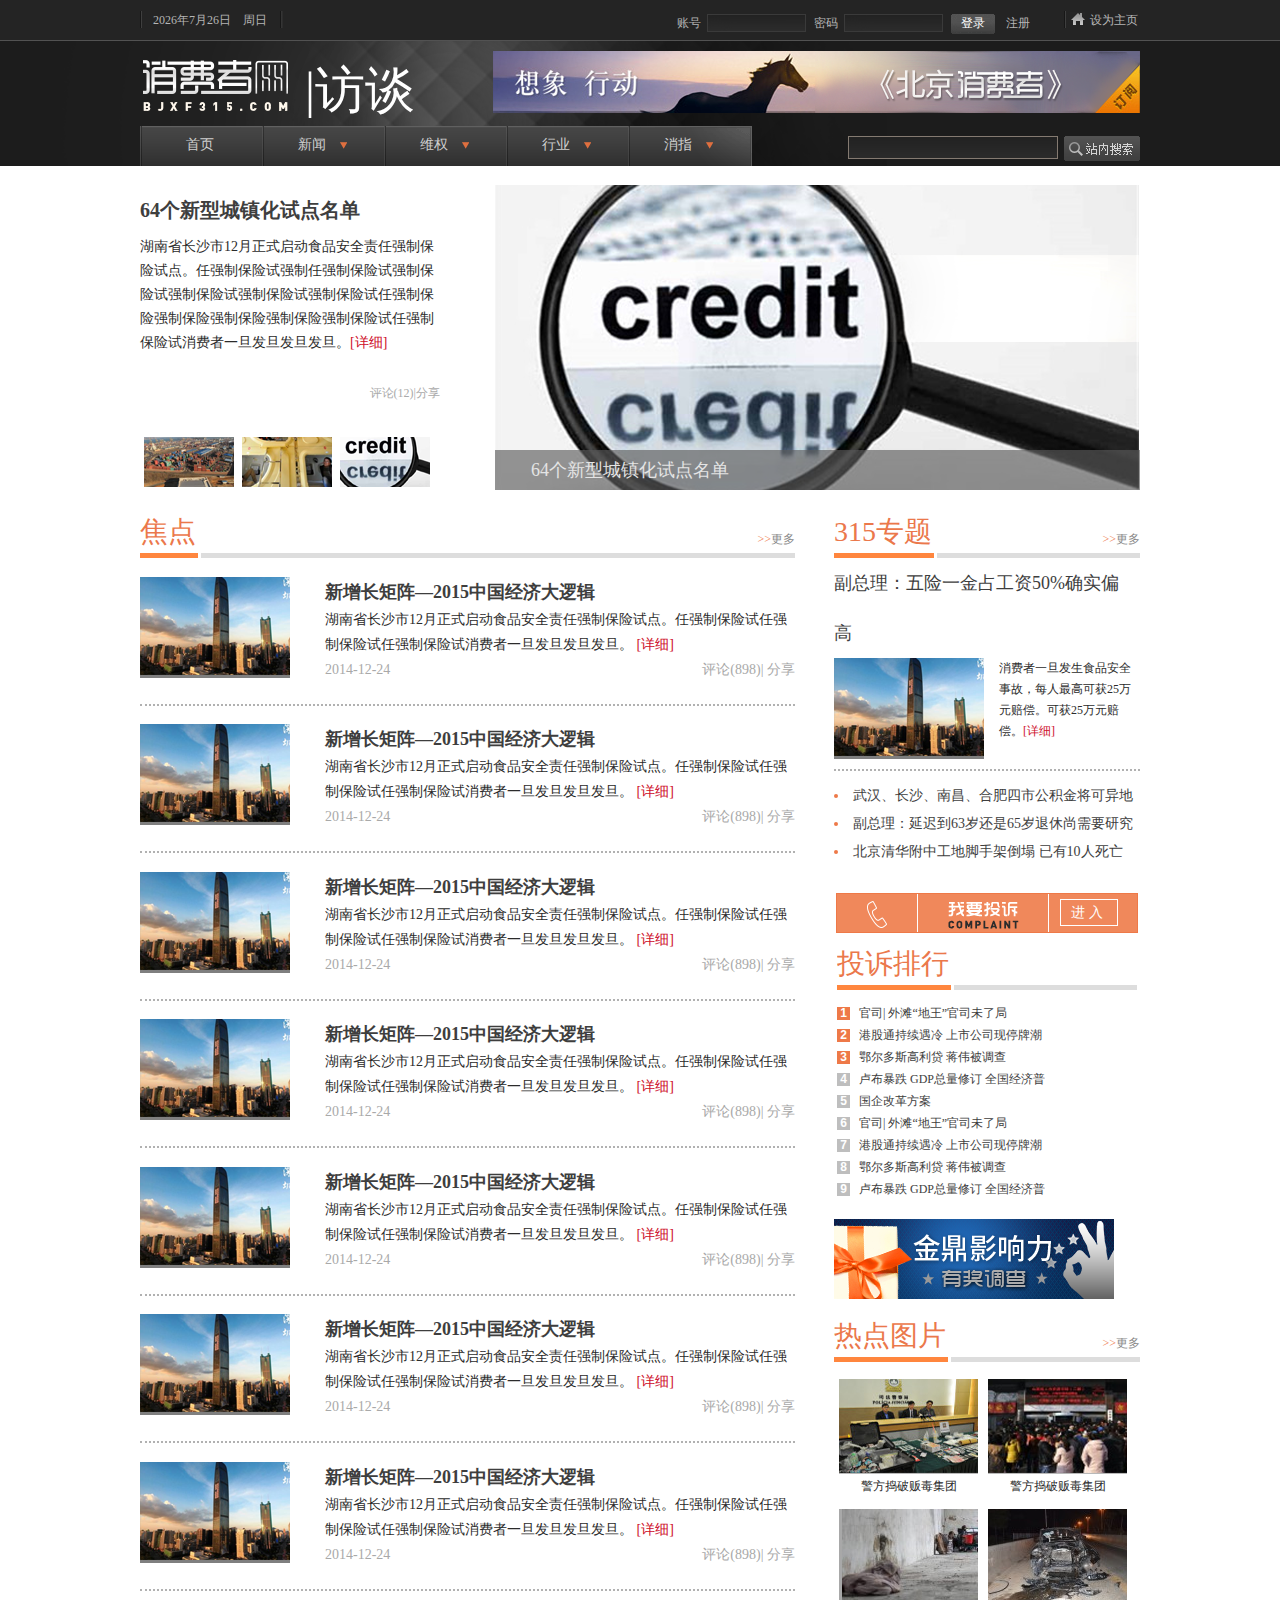
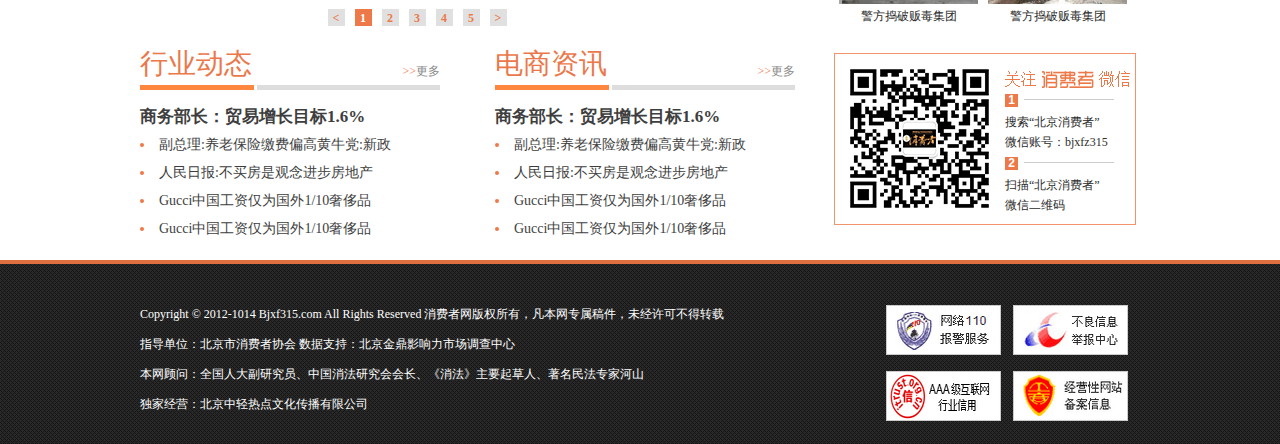
<file: list.html>
﻿<!DOCTYPE>
<html>
<head>
	<meta http-equiv="Content-Type" content="text/html; charset=utf-8" />
	<title>列表页--消费者网</title>
	<link rel="stylesheet" type="text/css" href="css/style.css" />
	<!--[if IE 6]>
	<script src="js/DD_belatedPNG_0.0.8a-min.js" type="text/javascript"></script>
    <script type="text/javascript">
        DD_belatedPNG.fix('div, ul, img, li, input, dl');
    </script>
	<![endif]-->
	<script src="js/jquery-1.11.1.min.js" type="text/javascript"></script>
	<script src="js/FengTab.js" type="text/javascript"></script>
    <script type="text/javascript">
		$(function(){
		$('.navlistmenu li').hover(function(){
		//设置要进行动画的触点
		$(this).children('dl').stop().fadeIn();
		//滑过时，找到当前的子节点'a'并切换成淡入效果
		},function(){
		$(this).children('dl').stop().fadeOut();
		//滑出时，找到当前的子节点'a'并切换成淡出效果
		});	
		})
	</script>

</head>

<body>
	<div class="top_k">
		<div class="top">
			<div class="top_tal">
				<span class="time">
				<script language=JavaScript> 
					<!--
					var y=new Date();
					var gy=y.getYear();
					var dName=new Array("周日","周一","周二","周三","周四","周五","周六");
					var mName=new Array("1月","2月","3月","4月","5月","6月","7月","8月","9月","10月","11月","12月");
					document.write(y.getFullYear() +"年"+ mName[y.getMonth()] + y.getDate() + "日"  + "　"  + dName[y.getDay()]);
					// -->
				</script>
				</span>			</div>
			<div class="time_r">&nbsp;</div>
			<div class="top_tar">
				<span class="sethome"><a onClick="this.style.behavior='url(#default#homepage)';this.setHomePage('http://www.21cbh.com');" href="javascript:void(0)" target="_self">设为主页</a></span>			</div>
			<div class="top_lg">
				<form action="" method="post" name="login" target="_self">
					账号<input class="inptxt" type="text" name="username">
					密码<input class="inptxt" type="password" name="pwd">
					<input class="inpbut" type="submit" name="dosubmit" value="登录">
					<a href="http://user.21cbh.com/register?redirect=http%3A%2F%2Fwww.21cbh.com%2F" target="_self">注册</a>
				</form>
			</div>
		</div>
	</div>
	
	<div class="header_k" style="border-bottom:none; height:125px;">
		<div class="header">
			<div class="headbar2">
				<div class="logo" style="width:290px;">
					<a href="" style="margin-right:0px;">
						<img src="images/logo.png" alt="消费者网">
					</a>
					<span style="font-size:50px; color:#fff; font-family:黑体; font-weight:100;">|访谈</span>
				</div>
				<div class="siteso" style="width:647px;">
					<a href=""><img src="images/list_head.png"></a>
				</div>
			</div>
			<div class="navlist">
				<ul class="navlistmenu">
					<li>
						<a href="index.html">首页</a>
					</li>
					<li>
						<a href="index.html">新闻　<img src="images/traggle.png"></a>
                        <dl>
                        	<dt><a href="#">要闻</a></dt>
							<dt><a href="#">专题</a></dt>
							<dt><a href="#">访谈</a></dt>
							<dt><a href="#">热点</a></dt>
							<dt><a href="#">图片</a></dt>
							<dt><a href="#">资讯</a></dt>
                        </dl>
					</li>
					<li>
						<a href="index.html">维权　<img src="images/traggle.png"></a>
                        <dl>
                        	<dt><a href="#">投诉</a></dt>
							<dt><a href="#">调查</a></dt>
							<dt><a href="#">舆情</a></dt>
							<dt><a href="#">质检</a></dt>
                        </dl>
					</li>
					<li>
						<a href="index.html">行业　<img src="images/traggle.png"></a>
                        <dl>
                        	<dt><a href="#">网购</a></dt>
							<dt><a href="#">直销</a></dt>
							<dt><a href="#">母婴</a></dt>
							<dt><a href="#">食品</a></dt>
							<dt><a href="#">家电</a></dt>
							<dt><a href="#">金融</a></dt>
							<dt><a href="#">房产</a></dt>
							<dt><a href="#">汽车</a></dt>
							<dt><a href="#">健康</a></dt>
							<dt><a href="#">旅游</a></dt>
                        </dl>
					</li>
					<li>
						<a href="index.html">消指　<img src="images/traggle.png"></a>
                        <dl>
                        	<dt><a href="#">消费提示</a></dt>
							<dt><a href="#">专家顾问</a></dt>
							<dt><a href="#">消费课堂</a></dt>
							<dt><a href="#">电子杂志</a></dt>
                        </dl>
					</li>
				</ul>
			</div>
			<div class="siteso">
				<form action="" method="get">
					<input type="text" name="s" id="zn" class="ssoinp" value="">
					<button type="submit" class="ssobut"></button>
				</form>
			</div>
		</div>
	</div>
	<span class="blank20"></span>
	<!--主体1-->
	<div class="mainlist1">
		<div class="mainlist1left">
			<a href=""><p class="title">64个新型城镇化试点名单</p></a>
			<p class="content">
				湖南省长沙市12月正式启动食品安全责任强制保险试点。任强制保险试强制任强制保险试强制保险试强制保险试强制保险试强制保险试任强制保险强制保险强制保险强制保险强制保险试任强制保险试消费者一旦发旦发旦发旦。<a href="">[详细]</a>
			</p>
			<span class="blank30"></span>
			<p class="share">
				评论(12)|分享
			</p>
			<span class="blank30"></span>
			<ul>
				<li><a href=""><img src="images/list_left_03.png"></a></li>
				<li><a href=""><img src="images/list_left_05.png"></a></li>
				<li><a href=""><img src="images/list_left_07.png"></a></li>
			</ul>
		</div>
		<div class="mainlist1right">
			<img src="images/list_right_03.png">
			<p>64个新型城镇化试点名单</p>
		</div>
	</div>
	<span class="blank20"></span>
	
	<div class="layout2">
        <div class="colL">
            <div class="bigtitle">
                <strong style="font-weight:lighter;">
                <a href="">焦点</a>
                </strong>
                <a href="" class="mores"><font color="ee7948">>></font>更多</a>
            </div>
        	<span class="blank20"></span>
            <div class="piece0">           
                <dl class="PicTitleSumlist"> 
                	 <dd>
                     	<a href=""><img src="images/jiaodian_03.png"></a>
                     </dd>                  
                    <dt>
                        <a class="titles0" href="">新增长矩阵—2015中国经济大逻辑</a>
                        <p class="sum">
                            湖南省长沙市12月正式启动食品安全责任强制保险试点。任强制保险试任强制保险试任强制保险试消费者一旦发旦发旦发旦。						  
                            <a href="">[详细]</a>
                        </p>                     
                        <p class="other">
                            <span class="ptime">2014-12-24</span>
                            <span class="pshare">
                            <!--<a href="" class="wx">36</a>-->
                            <a href="" target="_self">评论(898)</a>|
                            <a href="" class="xx" id="comment_">分享</a>
                            </span>
                        </p>
                    </dt>
                </dl>
                <span class="blank12"></span>
                <span class="hline"></span>
                <span class="blank20"></span>
                <dl class="PicTitleSumlist"> 
                	 <dd>
                     	<a href=""><img src="images/jiaodian_03.png"></a>
                     </dd>                  
                    <dt>
                        <a class="titles0" href="">新增长矩阵—2015中国经济大逻辑</a>
                        <p class="sum">
                            湖南省长沙市12月正式启动食品安全责任强制保险试点。任强制保险试任强制保险试任强制保险试消费者一旦发旦发旦发旦。						  
                            <a href="">[详细]</a>
                        </p>                     
                        <p class="other">
                            <span class="ptime">2014-12-24</span>
                            <span class="pshare">
                            <!--<a href="" class="wx">36</a>-->
                            <a href="" target="_self">评论(898)</a>|
                            <a href="" class="xx" id="comment_">分享</a>
                            </span>
                        </p>
                    </dt>
                </dl>
                <span class="blank12"></span>
                <span class="hline"></span>
                <span class="blank20"></span>
                <dl class="PicTitleSumlist"> 
                	 <dd>
                     	<a href=""><img src="images/jiaodian_03.png"></a>
                     </dd>                  
                    <dt>
                        <a class="titles0" href="">新增长矩阵—2015中国经济大逻辑</a>
                        <p class="sum">
                            湖南省长沙市12月正式启动食品安全责任强制保险试点。任强制保险试任强制保险试任强制保险试消费者一旦发旦发旦发旦。						  
                            <a href="">[详细]</a>
                        </p>                     
                        <p class="other">
                            <span class="ptime">2014-12-24</span>
                            <span class="pshare">
                            <!--<a href="" class="wx">36</a>-->
                            <a href="" target="_self">评论(898)</a>|
                            <a href="" class="xx" id="comment_">分享</a>
                            </span>
                        </p>
                    </dt>
                </dl>
                <span class="blank12"></span>
                <span class="hline"></span>
                <span class="blank20"></span>
                <dl class="PicTitleSumlist"> 
                	 <dd>
                     	<a href=""><img src="images/jiaodian_03.png"></a>
                     </dd>                  
                    <dt>
                        <a class="titles0" href="">新增长矩阵—2015中国经济大逻辑</a>
                        <p class="sum">
                            湖南省长沙市12月正式启动食品安全责任强制保险试点。任强制保险试任强制保险试任强制保险试消费者一旦发旦发旦发旦。						  
                            <a href="">[详细]</a>
                        </p>                     
                        <p class="other">
                            <span class="ptime">2014-12-24</span>
                            <span class="pshare">
                            <!--<a href="" class="wx">36</a>-->
                            <a href="" target="_self">评论(898)</a>|
                            <a href="" class="xx" id="comment_">分享</a>
                            </span>
                        </p>
                    </dt>
                </dl>
                <span class="blank12"></span>
                <span class="hline"></span>
                <span class="blank20"></span>
                <dl class="PicTitleSumlist"> 
                	 <dd>
                     	<a href=""><img src="images/jiaodian_03.png"></a>
                     </dd>                  
                    <dt>
                        <a class="titles0" href="">新增长矩阵—2015中国经济大逻辑</a>
                        <p class="sum">
                            湖南省长沙市12月正式启动食品安全责任强制保险试点。任强制保险试任强制保险试任强制保险试消费者一旦发旦发旦发旦。						  
                            <a href="">[详细]</a>
                        </p>                     
                        <p class="other">
                            <span class="ptime">2014-12-24</span>
                            <span class="pshare">
                            <!--<a href="" class="wx">36</a>-->
                            <a href="" target="_self">评论(898)</a>|
                            <a href="" class="xx" id="comment_">分享</a>
                            </span>
                        </p>
                    </dt>
                </dl>
                <span class="blank12"></span>
                <span class="hline"></span>
                <span class="blank20"></span>
                <dl class="PicTitleSumlist"> 
                	 <dd>
                     	<a href=""><img src="images/jiaodian_03.png"></a>
                     </dd>                  
                    <dt>
                        <a class="titles0" href="">新增长矩阵—2015中国经济大逻辑</a>
                        <p class="sum">
                            湖南省长沙市12月正式启动食品安全责任强制保险试点。任强制保险试任强制保险试任强制保险试消费者一旦发旦发旦发旦。						  
                            <a href="">[详细]</a>
                        </p>                     
                        <p class="other">
                            <span class="ptime">2014-12-24</span>
                            <span class="pshare">
                            <!--<a href="" class="wx">36</a>-->
                            <a href="" target="_self">评论(898)</a>|
                            <a href="" class="xx" id="comment_">分享</a>
                            </span>
                        </p>
                    </dt>
                </dl>
                <span class="blank12"></span>
                <span class="hline"></span>
                <span class="blank20"></span>
                <dl class="PicTitleSumlist"> 
                	 <dd>
                     	<a href=""><img src="images/jiaodian_03.png"></a>
                     </dd>                  
                    <dt>
                        <a class="titles0" href="">新增长矩阵—2015中国经济大逻辑</a>
                        <p class="sum">
                            湖南省长沙市12月正式启动食品安全责任强制保险试点。任强制保险试任强制保险试任强制保险试消费者一旦发旦发旦发旦。						  
                            <a href="">[详细]</a>
                        </p>                     
                        <p class="other">
                            <span class="ptime">2014-12-24</span>
                            <span class="pshare">
                            <!--<a href="" class="wx">36</a>-->
                            <a href="" target="_self">评论(898)</a>|
                            <a href="" class="xx" id="comment_">分享</a>
                            </span>
                        </p>
                    </dt>
                </dl>
                <span class="blank12"></span>
                <span class="hline"></span>
                <span class="blank20"></span>
                <ul>
                	<li><a href=""><</a></li>
                    <li class="hover"><a href="">1</a></li>
                    <li><a href="">2</a></li>
                    <li><a href="">3</a></li>
                    <li><a href="">4</a></li>
                    <li><a href="">5</a></li>
                    <li><a href="">></a></li>
                </ul>
            </div>
            <span class="blank20"></span>
            <div class="hangyedongtai">
            	<div class="bigtitle">
                    <strong style="font-weight:lighter;">
                    <a href="">行业动态</a>
                    </strong>
                    <a href="" class="mores"><font color="ee7948">>></font>更多</a>
                </div>
                <span class="blank12"></span>
                <ul class="contentbottom">
                	<li class="focus">
                    	<a target="_blank" href="">商务部长：贸易增长目标1.6%</a>
                    </li>
                	<li>
						<a target="_blank" href="">副总理:养老保险缴费偏高黄牛党:新政</a>
					</li>
					<li>
						<a target="_blank" href="">人民日报:不买房是观念进步房地产</a>
					</li>
					<li>
						<a target="_blank" href="">Gucci中国工资仅为国外1/10奢侈品</a>
					</li>
					<li>
						<a target="_blank" href="">Gucci中国工资仅为国外1/10奢侈品</a>
					</li>
                </ul>
            </div>
            <div class="dianshangzixun">
            	<div class="bigtitle">
                    <strong style="font-weight:lighter;">
                    <a href="">电商资讯</a>
                    </strong>
                    <a href="" class="mores"><font color="ee7948">>></font>更多</a>
            	</div>
                <span class="blank12"></span>
                <ul class="contentbottom">
                	<li class="focus">
                    	<a target="_blank" href="">商务部长：贸易增长目标1.6%</a>
                    </li>
                	<li>
						<a target="_blank" href="">副总理:养老保险缴费偏高黄牛党:新政</a>
					</li>
					<li>
						<a target="_blank" href="">人民日报:不买房是观念进步房地产</a>
					</li>
					<li>
						<a target="_blank" href="">Gucci中国工资仅为国外1/10奢侈品</a>
					</li>
					<li>
						<a target="_blank" href="">Gucci中国工资仅为国外1/10奢侈品</a>
					</li>
                </ul>
            </div>
        </div>
        
    
		<div class="colR">
        	<div class="315zhuan">
                <div class="bigtitle">
                    <strong style="font-weight:lighter;">
                    <a href="">315专题</a>
                    </strong>
                    <a href="" class="mores"><font color="ee7948">>></font>更多</a>
                </div>
                <div class="layoutcolRtop">
                    <a href="#"><p class="title">副总理：五险一金占工资50%确实偏高</p></a>
                    <p class="imgg"><a href=""><img src="images/jiaodian_03.png"></a></p>
                    <p class="content">消费者一旦发生食品安全事故，每人最高可获25万元赔偿。可获25万元赔偿。<a href="">[详细]</a></p>
                </div>
                <span class="hline"></span>
                <div class="layoutcolRbottom">
                    <ul>
                        <li><a href="">武汉、长沙、南昌、合肥四市公积金将可异地</a></li>
                        <li><a href="">副总理：延迟到63岁还是65岁退休尚需要研究</a></li>
                        <li><a href="">北京清华附中工地脚手架倒塌 已有10人死亡</a></li>
                    </ul>
                </div>
            </div>
            <div class="complaint">
                <p class="p1"><a href=""><img src="images/tel.png"></a></p>
                <p class="p2"><a href=""><img src="images/tousu1.png"></a></p>
                <p class="p3"><a href="">进入</a></p>
            </div>
            <span class="blank12"></span>
            <div class="tousu">
                <div class="bigtitle">
                    <strong style="font-weight:lighter;">
                    <a href="">投诉排行</a>
                    </strong>
                </div>
                <span class="blank12"></span>
                <ol>
                    <li><strong>1</strong><a href="">官司| 外滩“地王”官司未了局</a></li>
                    <li><strong>2</strong><a href="">港股通持续遇冷 上市公司现停牌潮</a></li>
                    <li><strong>3</strong><a href="">鄂尔多斯高利贷 蒋伟被调查 </a></li>
                    <li><span>4</span><a href="">卢布暴跌 GDP总量修订 全国经济普</a></li>
                    <li><span>5</span><a href="">国企改革方案</a></li>
                    <li><span>6</span><a href="">官司| 外滩“地王”官司未了局</a></li>
                    <li><span>7</span><a href="">港股通持续遇冷 上市公司现停牌潮</a></li>
                    <li><span>8</span><a href="">鄂尔多斯高利贷 蒋伟被调查 </a></li>
                    <li><span>9</span><a href="">卢布暴跌 GDP总量修订 全国经济普</a></li>
                </ol>
            </div>
            <span class="blank20"></span>
            <div>
            	<a href=""><img src="images/advs2.png"></a>
            </div>
            <span class="blank20"></span>
            <div class="tupian">
                <div class="bigtitle">
                    <strong style="font-weight:lighter;">
                    <a href="">热点图片</a>
                    </strong>
                    <a href="" class="mores"><font color="ee7948">>></font>更多</a>
                </div>
                <span class="blank12"></span>
                <ul>
                	<li>
                    	<a href=""><img src="images/photo_11.png" ></a>
                        <p>警方捣破贩毒集团</p>
                    </li>
                    <li>
                    	<a href=""><img src="images/photo_13.png" ></a>
                        <p>警方捣破贩毒集团</p>
                    </li>
                    <li>
                    	<a href=""><img src="images/photo_17.png" ></a>
                        <p>警方捣破贩毒集团</p>
                    </li>
                    <li>
                    	<a href=""><img src="images/photo_18.png" ></a>
                        <p>警方捣破贩毒集团</p>
                    </li>
                </ul>
            </div>
            <span class="blank20"></span>
            <div class="weixinlist">
            	<img src="images/weixinart_03.png">
                <div class="contt">
                	<img src="images/weixingg.png">
                    <ul>
                    	<li>
                        	<strong>1</strong><span class="wei"></span>
                            <span class="blank5"></span>
                            <p>搜索“北京消费者”</p>
                            <p>微信账号：bjxfz315</p>
                        </li>
                        <li>
                        	<strong>2</strong><span class="wei"></span>
                            <span class="blank5"></span>
                            <p>扫描“北京消费者”</p>
                            <p>微信二维码</p>
                        </li>
                    </ul>
                </div>
            </div>

        </div>
    </div>

	<span class="blank20"></span>
	<div class="footer_k">
		<span class="blank31"></span>
		<div class="footer">
			<div class="footerLeft">
				<p>Copyright &copy; 2012-1014 Bjxf315.com All Rights Reserved 消费者网版权所有，凡本网专属稿件，未经许可不得转载</p>
				<p>指导单位：北京市消费者协会 数据支持：北京金鼎影响力市场调查中心</p>
				<p>本网顾问：全国人大副研究员、中国消法研究会会长、《消法》主要起草人、著名民法专家河山</p>
				<p>独家经营：北京中轻热点文化传播有限公司</p>
			</div>
			<div class="footerRight">
				<ul>
					<li><a href=""><img src="images/copy1.png"></a></li>
					<li><a href=""><img src="images/copy2.png"></a></li>
					<li><a href=""><img src="images/copy3.png"></a></li>
					<li><a href=""><img src="images/copy4.png"></a></li>
				</ul>
			</div>
		</div>
	</div>
</body>
</html>
</file>
<file: css/style.css>
﻿@charset "utf-8";
/* CSS Document */

body,dl,dt,dd,div,form,fieldset,input,textarea,img,h1,h2,h3,h4,h5,h6,li,ol,ul,em,p,span,strong{margin:0;  padding:0;}
body{ text-align:center; background:#fff; color:#2b2b2b; font-size:12px;}
ul,li{ list-style:none;}
img{ border:none;}
a,a:visited{ text-decoration:none; color:#3e3e3e; cursor:pointer;}
a:hover{ text-decoration:underline;}
.clear{ clear:both;display: block;}
.bfbfbf{ color:#BFBFBF; font-size:12px;}
h1{color:#fa5d1c; font-size:18px;}
.blank5 {clear: both;height: 5px;overflow: hidden;display: block;}
.blank12 {clear: both;height: 12px;overflow: hidden;display: block;}
.blank20 {clear: both;height: 18.5px;overflow: hidden;display: block;}
.blank30 {clear: both;height: 30px;overflow: hidden;display: block;}
.blank31 {clear: both;height: 34.5px;overflow: hidden;display: block;}
.blank50 {clear: both;height: 50px;overflow: hidden;display: block;}

.top_k{ width:auto; height:40px; position: relative; background:#242424; border-bottom:1px solid #525252;}
.top{ width:1000px; margin:0 auto; position: relative; color:#b5b5b5; line-height:40px; font-size:14px;}
.top_tal {width: 140px;float: left;}
.top_tal .time{float: left;padding: 0px 9px 0 13px;color: #b5b5b5;font-size: 12px;background: url("../images/icon.gif") no-repeat scroll 0 -1709px;_width:140px;}
.time_r{float: left;background: url("../images/icon.gif") no-repeat scroll 0 -1709px;}
.top_tar {width: 100px;line-height: 40px;float: right;}
.top_tar span {float: right;font-size: 12px;color: #b5b5b5;}
.top_tar a, .top_tar a:visited {color: #b5b5b5;}
.sethome {padding: 12px 0 0 6px;width: 70px;background: url("../images/icon.gif") no-repeat scroll 0 -1709px;line-height: 16px;_line-height: 15px;}
.sethome a, .sethome a:visited {display: block;padding-left: 17px;background: url(../images/layoutbg1.gif) no-repeat 0 -502px;height: 20px;}
.top_lg{ height:30px; float: right;font-size: 12px;width: 370px;padding: 0px 0 0 22px;overflow: hidden;_width: 370px; line-height:30px; margin-top:8px;}
.top_lg .inptxt{background: url(../images/layoutbg1.gif) repeat-x 0 -261px;width: 99px;margin: 0 5px 0 6px;height: 18px;color: #fff;border:1px solid #3a3a3a;}
.top_lg .inpbut { background: url(../images/layoutbg1.gif) no-repeat 0 -234px;width: 44px;height: 20px;border: 0;font-size: 12px;color: #fff;cursor: pointer;}
.top_lg a{color: #b5b5b5;font-size: 12px;margin: 0 4px 0 8px;}




.header_k{ width:100%; background:url(../images/headerbg.png); height:145px; border-bottom:4px solid #df6f3f;}
.header{ width:1000px; margin:0 auto;}
.headbar2 {height: 85px;overflow: hidden;}
.logo {float: left;padding: 16px 0 0 0px;width: 400px;}
.logo a, .logo a:visited, .logo a:hover {float: left;display: block;width: 150px;height: 60px;margin-right: 18px;}
.logo img {vertical-align: top;}
.siteso {float: right;width: 310px;padding: 10px 0 0 0;text-align: right;}
.siteimg {float: right;display: block;width: 215px;height: 35px;}
.siteimg img {vertical-align: top;}
.ssoinp {background: url(../images/layoutbg1.gif) repeat-x 0 -285px;border: 1px solid #847a71;width: 210px;height: 23px;margin-right: 3px;color: #fff;padding-left: 3px;line-height: 23px;}
.ssobut {background: url(../images/layoutbg1.gif) repeat-x 0 -547px;width: 76px;height: 25px;border: 0;
vertical-align: top;cursor: pointer;}


.nav,.navmenu,.navmenu li{ background-image:url(../images/layoutbg1.gif);}
.nav{ width:1000px; background-repeat:repeat-x; background-position: 0 -594px;height:60px; overflow:hidden;}
.navmenu{ height:60px; overflow:hidden; background-repeat:no-repeat; background-position:right -745px;}
.navmenu a,.navmenu a:visited{color:#d0d0d0; font-size:14px;padding:2px 3px; display:inline-block; margin-right:2px;}
.navmenu a:hover{ color:#5d5d5d; text-decoration:none;}
.navmenu .nfw,.navmenu .nfw:visited,.navmenu .nfw:hover{ font-weight:bold; color:#ffffff;}
.navmenu .nfw:hover{ background:none; text-decoration:underline;}
.navmenu li{ float:left;overflow:hidden; background-repeat:no-repeat; background-position:0px -333px; padding:8px 0 0 0; height:60px;}
.navmenu div{ width:16px; float:left; margin-left:15px; line-height:20px; display:inline;}
.navmenu p{line-height:18px;}
.navmenu .n1{width:185px; background-repeat:no-repeat; background-position:0 -667px}
.navmenu .n2{width:145px; background:url(../images/weiquan.png);}
.navmenu .n3{width:265px;}
.navmenu .n4{width:200px;}
.navmenu .n5{width:202px; padding-left:3px; }
.navmenu .n5:hover{ background:#2F2F2F;}
.navmenu .n5:hover a:hover{ background:#2f2f2f;}
.navmenu .nbd,.navmenu .nbd:visited,.navmenu .nbd:hover{ font-weight:bold; color:#fff; padding-left:21px; background:url(../images/layoutbg1.gif) no-repeat 0 -416px;}
.navmenu .nyd,.navmenu .nyd:visited,.navmenu .nyd:hover{ font-weight:bold; color:#fff; padding-left:21px; background:url(../images/layoutbg1.gif) no-repeat 0 -458px;}
.navmenu .nbd:hover,.navmenu .nyd:hover{ text-decoration:underline;}
.navmenu .HL,.navmenu .HL:visited{color:#ed7948;}

.so21cbh{ height:62px; margin:0 auto; background:#fff; width:1000px; overflow:hidden; border:1px solid #c9c9c9; border-top:0; }
.sowrap{  border:1px solid #fff; height:61px;width:1000px; overflow:hidden;}
.sologo{padding:8px 0 0 1px; width:120px; float:left;  height:57px;}

.sokey{ width:870px; float:right; height:54px; overflow:hidden; }
.sokey ul{overflow: hidden; width: 1000px; text-align:left;}
.sokey ul li{ float:left; height:44px; white-space: nowrap; width:235px; overflow:hidden;}
.sokey ul li.li2{ width:380px;}
.sokey li p{ height:21px; line-height:21px; width:388px; overflow:hidden;}
.sokey a,.sokey a:visited,.sokey a:hover{margin-right:4px;  color:#3e3e3e; font-size:12px;}
.sokey .cRed,.sokey .cRed:visited,.sokey .cRed:hover{ color:#d53700;} 
.sokeylist{ padding:9px 0 0 0px;}



/*广告1*/
.advs1{ width:1000px; margin:0 auto; height:85px;}
.advs1l{ width:705px; float:left;}
.advs1r{ width:282px; float:right;}


/*主体1*/
.main1{ width:1020px; margin:0 auto; margin-top:15px; padding-left:20px;}

/*主体1左*/
.main1left{ width:285px; float:left;}
.main1left li{list-style-type:disc; color:#ee7948;height:28px; line-height:30px; font-size:13px; list-style:inside;}
.titlel1{ width:280px; height:35px; border-bottom:2px solid #d4d4d4; font-family:黑体;}
.titlel1 h1{ border-bottom:3px solid #fa5d1c; width:75px; line-height:35px; float:left;}
.titlel1 span{ line-height:35px; float:right; font-family:微软雅黑;}
.main1left1{ height:295px;}
.title1{ width:280px; height:35px;}
.title1 dl{ float:left;}
.title1 .ddr{ float:left; width:96px; height:35px; border-bottom:2px solid #d4d4d4; }
.title2 dt{ width:60px; float:left; line-height:35px; height:35px; font-size:18px; color:#464646; cursor:pointer; border-bottom:2px solid #d4d4d4;}
.title2 dt.hover{ width:60px; height:35px; border-bottom:none; border-left:2px solid #d4d4d4; border-right:2px solid #d4d4d4; border-top:3px solid #fa5d1c; color:#fa5d1c;}
.contentBox{ width:280px; height:220px; margin-top:10px; position:relative;}
.contentBox p{ width:280px; height:35px; line-height:35px; position:absolute; _position:absolute; bottom:0px; left:0px;_left:0px; _bottom:0px;  background:url(../images/rdbg.png); color:#e4e4e4; font-size:16px; font-family:黑体;}

.main1left2{ height:300px;}
.main1left2 dl dt{ width:130px; margin:15px 4px 5px 4px; float:left;}
.main1left2 dl dt p{ width:120px; font-size:14px; font-weight:bold; margin-top:8px; line-height:15px;}

.main1left3{ height:120px;}


 
/*主体1中*/
.main1center{ width:360px; float:left; margin-left:35px; text-align:left;}
.titlem1{ width:360px; height:35px; border-bottom:2px solid #d4d4d4;}
.titlem1 h1{ border-bottom:3px solid #fa5d1c; width:80px; line-height:35px; float:left;}
.titlem1 span{ line-height:35px; float:right; font-family:微软雅黑;}
.main1center li{list-style-type:disc; color:#ee7948;height:28px; line-height:30px; font-size:13px; list-style:inside;}

.main1center1{ height:295px;}
.main1center1top{ height:120px; width:360px; border-bottom:2px dotted #6e6e6e;}
.main1center1top .title{ font-size:20px; font-weight:bold; font-family:黑体; line-height:50px;}
.main1center1top .content{ font-size:13px;line-height:21px;  width:360px;}
.main1center1top .content a{ color:#ce0d2a;}
.main1center1bottom{  height:112px; text-align:left; margin-top: 10px;}
.main1center1bottom li{ height:28px; line-height:30px;}

.main1center2{ height:420px;}
.titles,  .titles:visited {font-size: 16px;font-weight: bold;font-family: "微软雅黑",serif; line-height: 30px;}
.main1center20{ height:130px;}


/*主体1右*/
.main1right{ width:320px; float:right;}

.main1right1{ width:320px; height:360px; background:url(../images/rightbg.png) no-repeat;}
.main1right1top{ width:255px; height:38px; border:1px solid #ee7948; margin:0 auto; position:relative; top:60px;}
.main1right1top p{ float:left; text-align:center; line-height:38px;}
.main1right1top .p1{ width:40px; height:38px; border-right:1px solid #ee7948;}
.main1right1top .p2{ width:140px; height:38px; border-right:1px solid #ee7948;}
.main1right1top .p3{ width:73px; height:38px;}
.main1right1top p img{ margin:5px auto;}

.main1right1middle{ width:245px; height:90px; border-bottom:2px dotted #6e6e6e; margin:0 auto; position:relative; top:66px; text-align:left;}
.ptitle{ font-family:隶书; font-size:16px; font-weight:800; line-height:35px; color:#ee7948; float:left;}
.main1right1middle ul li{ height:25px; line-height:25px;}
.main1right1middle ul li a{ float:left;}
.main1right1middle ul li span{ float:right; color:#ed8052;}

.main1right1bottom{ width:245px; margin:0 auto; position:relative; top:70px; text-align:left;}
.main1right1bottom ol{ }
.main1right1bottom ol li{ height:22px; line-height:22px;}
.main1right1bottom ol li span{float: left;width: 13px;height: 13px;line-height: 13px;text-align: center;overflow: hidden;color: #ee7948;font-weight: bold;background: #fff;margin: 5px 9px 0 0;font-size: 12px;font-family: Arial;}

.lineRED {overflow: hidden;display: block;border-bottom: 1px solid #ee7948;height: 16px;width: 70px;margin-left: 10px;float: left;}

.titleMenu{ width:280px; height:35px; border-bottom:2px solid #d4d4d4;}
.titleMenu h1{ border-bottom:3px solid #fa5d1c; width:115px; line-height:35px; float:left; padding-bottom: 6px;}
.titleMenu span{ float:right; font-family:微软雅黑; background:#ee7948; color:#fff; padding:3px 10px 3px 10px; margin-top:6px;}

.main1right2{ width:280px; height:290px; float: right;margin-right: 20px; margin-top: 20px;}
.newsplay {height: 225px;width: 280px;overflow: hidden;overflow-y: auto;}
.zhibo_w {text-align: left;width: 250px;}
.zhibo_fun {height: 26px;line-height: 26px;border-bottom: 1px solid #f4f4f4;font-size: 12px;}
.zhibo_sdgx {float: right;display: block;text-align: center;color: #000;width: 64px;font-size: 12px;}
.zhibo_mg {float: left;height: 20px;line-height: 20px;margin-right: 8px;padding-left: 10px;}
.zhibo_mg input {margin-right: 2px;}
.Forange, .Forange:visited, .Forange:hover {color: #ee7948;}
.zhibo_list {font-size: 12px;}
.zbd_i {padding: 6px;border-bottom: 1px dashed #ddd;}
.zbd_i_c {line-height: 22px;color: #434343;word-wrap: break-word;break-word: break-all;}
.zbd_i_time {color: #000;border: 1px solid #000;overflow: hidden;padding: 0 2px;margin-right: 8px;font-size: 12px;}
.zbd_i_txt a, .zbd_i_txt a:visited {font-size: 12px;}
.zhibo_more {padding-bottom: 10px;padding-top: 10px;}
.zhibo_more a, .zhibo_more a:visited {display: block;width: 250px;height: 32px;overflow: hidden;line-height: 32px;text-align: center;background-color: #444;color: #fff;font-size: 12px;cursor: pointer;transition: all 0.6 ease;border-radius: 3px;}

.main1right3{ width:280px; margin-top:15px; margin:0 auto; margin-right:20px;}
.main1right3{ margin:0 auto;}

/*主体2维权*/
.main2{width:1000px; margin:0 auto; margin-top:15px; text-align:left;}
.bigtitle {background: url(../images/linebg2.gif) repeat-x 0 -397px;height: 45px;overflow: hidden;}
.bigtitle strong {background: url(../images/linebg2.gif) no-repeat right -237px;display: block;height: 45px;float: left;padding-right: 5px;}
.bigtitle strong, .bigtitle strong a, .bigtitle strong a:visited {color: #eb784b;font-size: 28px;font-family: "微软雅黑","宋体",serif;}
.bigtitle strong span {font-size: 20px;font-weight: normal;font-family: "Arial";}
.colL{ width:280px; float:left;}
.colM{ width:350px; float:left; margin-left:45px;}
.colM ul li{ width:350px;}
.colR {width: 280px;float: right;}
.titlebar2 {height: 20px;}
.titlebar2 strong {float: left;padding-left: 9px;border-left: 3px solid #eb784b;line-height: 16px;}
.titlebar2 strong, .titlebar2 strong a, .titlebar2 strong a:visited {font-size: 16px;font-family: "微软雅黑","宋体",serif;font-weight: bold;color: #eb784b;}
.titlebar2 strong a.nor, .titlebar2 strong a.nor:visited {font-size: 16px;font-family: "微软雅黑","宋体",serif;font-weight: bold;color: #888;}
.titlebar2 .mores, .titlebar2 .mores:visited {float: right;color: #888;font-size: 12px;font-weight: normal;font-family: "微软雅黑";margin: 3px 0 0 0;padding-left: 8px;line-height: 13px;}
.HTitlePicSum li {width: 280px;}
.HTitlePicSum .titles, .HTitlePicSum .titles:visited, .HTitlePicSum .titles:hover {color: #3e3e3e;line-height: 28px;font-size: 16px;font-family: "微软雅黑","宋体",serif;display: block;height: 28px;font-weight: bold;overflow: hidden;margin-bottom: 5px;}
.HTitlePicSum img {border: 1px solid #ccc;float: left;}
.HTitlePicSum p {font-size: 12px;line-height: 20px;padding-top: 0px;color: #565656;float: right;width: 150px;}
.HTitlePicSum p a, .HTitlePicSum p a:visited {color: #b70000;}
.HTitlePicSum p.pp {font-size: 12px;line-height: 20px;padding-top: 0px;color: #565656;float: right;width: 104px;}
.HTitlePicSum p.pp a, .HTitlePicSum p.pp a:visited {color: #b70000;}
.HTitlePicSum span {font-size: 12px;line-height: 20px;padding-top: 0px;color: #565656;}
.HTitlePicSum span a, .HTitlePicSum span a:visited {color: #b70000;}
.hline {clear: both;overflow: hidden;display: block;border-bottom:2px dotted #B1B1B1;height: 10px;}
.TitleLink li {list-style-type:disc; color:#ee7948;font-size: 14px;overflow: hidden;line-height: 28px;height: 28px;list-style:inside;}
.F12 li {height: 28px;overflow: hidden;background-position: 0 -368px;}
.F12 a, .F12 a:visited, .F12 a:hover {font-size: 14px;}


/*主体3图片*/
.main3{width:1000px; margin:0 auto;}
.main3 ul li{ width:190px; float:left; margin:4px;}
.main3 ul li p{ line-height:30px; font-size:14px;}
.main3 .mores, .main3 .mores:visited {float: right;color: #888;font-size: 12px;font-weight: normal;font-family: "微软雅黑";margin: 20px 0 0 0;padding-left: 8px;line-height: 13px;}



/*主体4行业*/
.main4{width:1000px; margin:0 auto; text-align:left;}
.lineL {overflow: hidden;display: block;border-bottom:1px solid #ccc;height: 10px;width: 172px;margin-left: 10px; float: left;}
.lineLnor {overflow: hidden;display: block;border-bottom:1px solid #ccc;height: 10px;width: 120px;margin-left: 10px; float: left;}
.lineM {overflow: hidden;display: block;border-bottom:1px solid #ccc;height: 10px;width: 240px;margin-left: 10px; float: left;}
.lineMnor {overflow: hidden;display: block;border-bottom:1px solid #ccc;height: 10px;width: 195px;margin-left: 10px; float: left;}
.piece3TOP{ width:280px;position:relative; height:168px; _height:170px; display:block;}
.piece3TOP p{width: 280px;height: 30px;line-height: 30px;position: absolute;bottom: 0px; left:0px; _position: absolute;_bottom: 0px;_left:0px;background: url(../images/hangyebg.png); background-size:100% 100%;color: #e4e4e4;font-size: 17px;font-family: 黑体; text-align:center;}



/*主体5消指*/
.main5{width:1000px; margin:0 auto; text-align:left;}
.Professional li{ float:left; width:78px; margin:6px;}



/*友情链接*/
.main6{width:1000px; margin:0 auto; text-align:left;}
.main6 ul li{ float:left; line-height:25px;}
.main6 ul li a{ padding:0 13px 0px 13px; font-family:微软雅黑; font-size:12px;}



/*底部*/
.footer_k{ width:100%; background:url(../images/footerbg.png); height:180px; border-top:4px solid #df6f3f; color:#fff;}
.footer{ width:1000px; margin:0 auto;}
.footerLeft{ width:650px; float:left; text-align:left;}
.footerLeft p{ line-height:30px;}
.footerRight{ width:260px; float:right;}
.footerRight ul li{ float:left; margin:6px;}
.footerRight ul li img{ width:113px; height:48px; border:1px solid #ccc;}





/*微信*/
.weixin{position:fixed; right:0; top:190px; width:92px; height:108px; border:1px solid #ED7948;}
.weixin img{ margin:0 auto; margin-top:6px;}
















/*列表页*/
.navlist,.navlistmenu,.navlistmenu li{ background-image:url(../images/layoutbg1.gif);}
.navlist{ width:612px; background-repeat:repeat-x; background-position: 0 -594px;height:40px; overflow:hidden; float:left;}
.navlistmenu{ height:60px; overflow:hidden; background-repeat:no-repeat; background-position:right -745px;}
.navlistmenu a,.navlistmenu a:visited{color:#d0d0d0; font-size:14px;padding:2px 3px; display:inline-block; margin-right:2px;}
.navlistmenu a:hover{ color:#5d5d5d; text-decoration:none;}
.navlistmenu .nfw,.navlistmenu .nfw:visited,.navlistmenu .nfw:hover{ font-weight:bold; color:#ffffff;}
.navlistmenu .nfw:hover{ background:none; text-decoration:underline;}
.navlistmenu li{ float:left;overflow:hidden; background-repeat:no-repeat; background-position:0px -345px; padding:8px 0 0 0; height:40px; width:122px; text-align:center;}
.navlistmenu li dl{ width:122px; z-index:99; display:none;border-left: 1px solid #DDD;border-right: 1px solid #DDD;position: absolute;background: none repeat scroll 0% 0% #FFF;height:auto; margin-top:12px; _margin-top:12px; position: absolute;}
.navlistmenu li dl dt{ width:122px; height:20px; line-height:15px; background:#fff; border-bottom:1px solid #ddd; display:block;}
.navlistmenu li dl dt:hover{ background: #df6f3f;}
.navlistmenu li dl dt:hover a{ color:#fff;}
.navlistmenu li dl dt a{ padding:0;}


/*列表页主体1*/
.mainlist1{ width:1000px; margin:0 auto; height:310px;}
.mainlist1left{ width:300px; height:310px; float:left; text-align:left;}
.mainlist1left .title{font-size: 20px;font-weight: bold;font-family: 黑体;line-height: 50px;}
.mainlist1left .content{font-size: 14px;line-height: 24px; width:300px;}
.mainlist1left .content a {color: #ce0d2a;}
.mainlist1left .share{ float:right; color:#aaa;}
.mainlist1left li{ float:left; width:90px; height:60px; margin:0 4px 0 4px;}
.mainlist1left li img{ margin-top:5px;}
.mainlist1left li:hover{ background:#df6f3f;}
.mainlist1right{ width:645px; height:305px; float:right; text-align:left; position:relative;}
.mainlist1right p{width: 645px;height: 40px;line-height: 40px;position: absolute;_position: absolute;bottom: 0px; left:0px;_left: 0px;_bottom: 0px;background: url(../images/listright_bg.png);color: #e4e4e4;font-size: 18px;font-family: 黑体;text-indent:2em;}


.layout2 {width: 1000px;margin: 0 auto;text-align: left; height:auto;}
.layout2 .colL {width: 655px;float: left;}
.layout2 .colR {width: 306px;float: right;}
.mores, .mores:visited {float: right;color: #888;font-size: 12px;font-weight: normal;font-family: "微软雅黑";margin: 20px 0 0 0;padding-left: 8px;line-height: 13px;}
.PicTitleSumlist dd{ float:left; width:150px;}
.PicTitleSumlist dt{ float:left; width:470px; margin-left:35px; font-size:14px;}
.PicTitleSumlist dt .sum{ line-height:25px;}
.PicTitleSumlist dt .sum a{ color:#ce0d2a;}
.PicTitleSumlist dt .other{ line-height:25px; color:#a9a9a9;}
.PicTitleSumlist dt .other .ptime{ float:left;}
.PicTitleSumlist dt .other .pshare{ float:right;}
.PicTitleSumlist dt .other .pshare a{ color:#a9a9a9;}
.titles0,  .titles0:visited {font-size: 18px;font-weight: bold;font-family: "微软雅黑",serif; line-height: 30px;}


.hangyedongtai{ width:300px; float:left;}
.dianshangzixun{ width:300px; float:right;}
.contentbottom li {list-style-type: disc;color: #ee7948;height: 28px;line-height: 30px;font-size: 14px;list-style: inside;}
.contentbottom li.focus {list-style:none;color: #ee7948;height: 28px;line-height: 30px;font-size: 17px; font-weight:600; font-family:黑体;}

.layoutcolRtop{  width:300px;}
.layoutcolRtop .title{ font-size:18px; font-weight:normal; font-family:黑体; line-height:50px;}
.layoutcolRtop .imgg{ float:left; width:152px;}
.layoutcolRtop .content{ font-size:12px;line-height:21px; float:right; width:135px;}
.layoutcolRtop .content a{ color:#ce0d2a;}
.layoutcolRbottom{  height:112px; text-align:left; margin-top: 10px;}
.layoutcolRbottom li{ height:28px; line-height:30px;}
.layoutcolRbottom li{list-style-type:disc; color:#ee7948;height:28px; line-height:30px; font-size:14px; list-style:inside;}
.piece0 ul{ width:300px; margin:0 auto;}
.piece0 ul li{ float:left; margin-left:10px; width:17px; height:17px; background:#e0e0e0; text-align:center; line-height:18px;}
.piece0 ul li a{ color:#ee7948; font-weight:600; }
.piece0 ul li.hover{ background:#ee7948;}
.piece0 ul li.hover a{ color:#fff;}



.complaint{ width:300px; height:38px; border:1px solid #ee7948; margin:0 auto; background:#f0885b;}
.complaint p{ float:left; text-align:center; line-height:38px;}
.complaint .p1{ width:80px; height:38px; border-right:1px solid #fff;}
.complaint .p2{ width:130px; height:38px; border-right:1px solid #fff;}
.complaint .p3{ width:80px; height:38px; color:#fff; letter-spacing:4px; text-align:center;}
.complaint .p3 a{ color:#fff; font-size:14px; font-weight:400; font-family:黑体; padding:5px 10px 5px 10px; border:1px solid #fff;}
.complaint p img{ margin:5px auto;}




.tousu{ width:300px; margin:0 auto; text-align:left;}
.tousu ol{ }
.tousu ol li{ height:22px; line-height:22px; list-style:none;}
.tousu ol li span{float: left;width: 13px;height: 13px;line-height: 13px;text-align: center;overflow: hidden;color: #fff;font-weight: bold;background: #bebebe;margin: 5px 9px 0 0;font-size: 12px;font-family: Arial;}
.tousu ol li strong{ float: left;width: 13px;height: 13px;line-height: 13px;text-align: center;overflow: hidden;color: #fff;font-weight: bold;background: #ee7948;margin: 5px 9px 0 0;font-size: 12px;font-family: Arial;}

.tupian ul li{ float:left; margin:5px; text-align:center;}
.tupian ul li p{ line-height:25px;}



.weixinlist{ width:300px; height:170px; border:1px solid #f1946d;}
.weixinlist img{ margin:15px; float:left;}
.weixinlist .contt{ float:right; width:130px;}
.weixinlist .contt img{ margin:0; margin-top:15px; }
.weixinlist .contt strong {float: left;width: 13px;height: 13px;line-height: 13px;text-align: center;overflow: hidden;color: #fff;font-weight: bold;background: #ee7948;margin: 5px 0px 0 0;font-size: 12px;font-family: Arial;}
.wei{overflow: hidden;display: block;border-bottom: 1px solid #ccc;height: 10px;width: 90px;margin-left: 6px;float: left;}
.weixinlist .contt p{ line-height:20px;}







/*详情页*/
.top_art_k{ width:100%; height:40px; background:#000; color:#fff; border-bottom:4px solid #df6f3f;}
.topArt{ width:1000px; margin:0 auto; line-height:40px;}
.logoArt{ float: left;padding: 9px 9px 0 0px;color: #b5b5b5;font-size: 12px; width:120px;_width:110px;}
.navArt ul li{ float:left; margin-left:27px; font-size:14px; }
.navArt ul li a{ color:#fff;}

.bigtitleArt {background: url(../images/linebg2.gif) repeat-x 0 -411px;height: 30px;overflow: hidden;}
.bigtitleArt strong {background: url(../images/linebg2.gif) no-repeat right -251px;display: block;height: 30px;float: left;padding-right: 5px;}
.bigtitleArt strong, .bigtitleArt strong a, .bigtitle strong a:visited {color: #eb784b;font-size: 16px;font-family: "微软雅黑","宋体",serif;}
.moresArt, .moresArt:visited {float: right;color: #888;font-size: 12px;font-weight: normal;font-family: "微软雅黑";margin:13px 0 0 0;padding-left: 8px;line-height: 0px;}
.contentArt{ width:1000px; margin:0 auto; text-align:left;}
.contentArt .colLArt{ width:655px; float:left;}
.contentArt .colRArt{ width:305px; float:right;} 

.position{width:650px; height:30px; line-height:30px; color:#a3a3a3;}
.position a{ color:#a3a3a3;}
.position p span{ float:right;}
.position p span a.hover{ color:#ee7948;}

.hlineArt {clear: both;overflow: hidden;display: block;border-bottom:1px solid #a3a3a3;height: 5px;}
.hlineArtRed {clear: both;overflow: hidden;display: block;border-bottom:1px solid #ee7948;height: 5px;}
.titleArt{ text-align:center;}
.titleArt a{ line-height:50px; font-size:26px; text-align:center; font-weight:600;}
.zhaiyao{ line-height:25px;}
.zhaiyao p{ width:38px; height:16px; color:#fff; background:url(../images/zhaiyao.png); line-height:16px; float:left; margin-top:5px;}
.contentArtLeft p{ line-height:22px; font-size:14px; text-indent:2em;}
.pinglun textarea{ width:647px; height:105px; border:1px solid #ccc; resize:none;}
.pinglun .sumb{ width:72px; height:20px; line-height:20px; color:#fff; text-align:center; background:#ee7948; float:right; border-top-style: none;border-right-style: none;border-bottom-style: none;border-left-style: none;}
.banquan{ color:#ccc; line-height:20px;}
</file>
